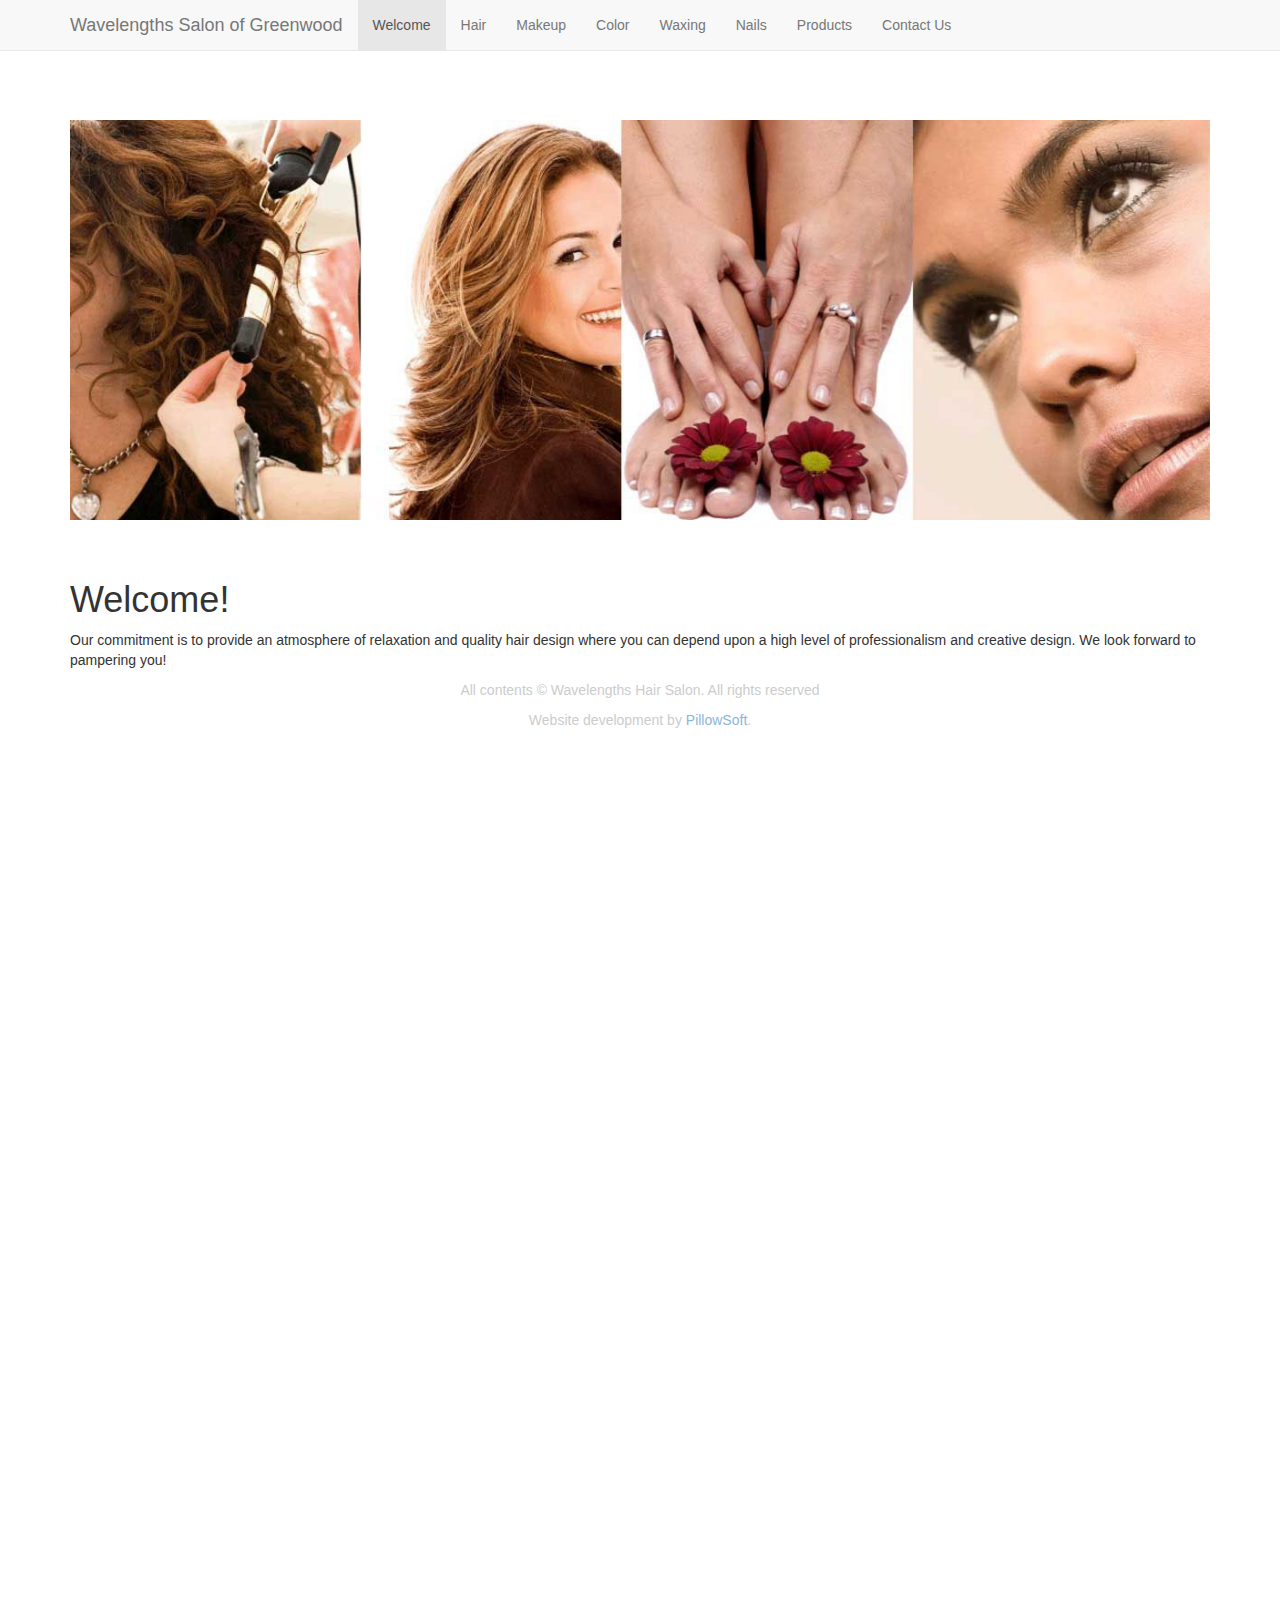
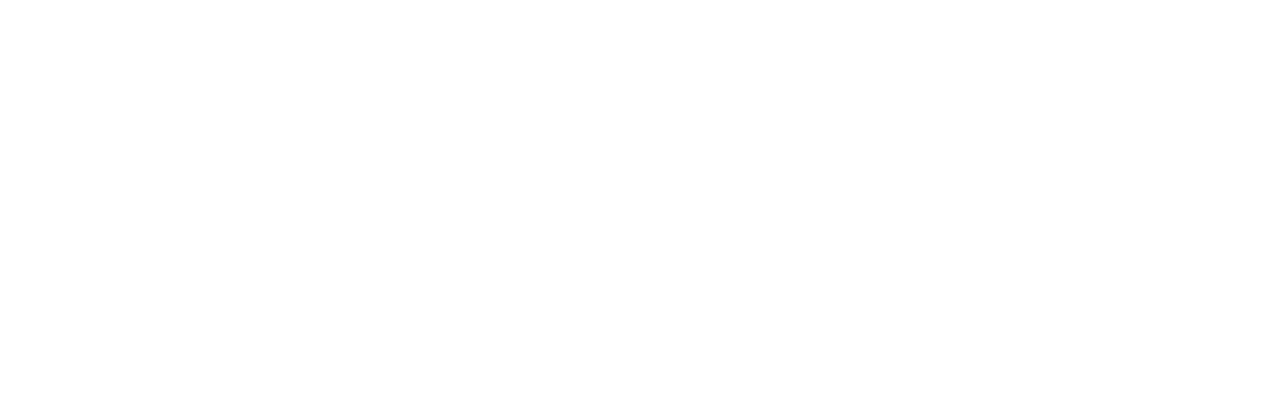
<file: index.html>
<!DOCTYPE html>
<html lang="en">
  <head>
  <meta charset="utf-8">
  <meta http-equiv="X-UA-Compatible" content="IE=edge">
  <meta name="viewport" content="width=device-width, initial-scale=1.0">
  <meta name="description" content="">
  <meta name="author" content="">
  <link rel="shortcut icon" href="/assets/favicon.ico">

  <title>Wavelengths Salon of Greenwood</title>

  <!-- Bootstrap core CSS -->
  <link rel="stylesheet" href="//netdna.bootstrapcdn.com/bootstrap/3.1.1/css/bootstrap.min.css">

    <!-- Custom styles for this template -->
  <link href="/assets/stylesheets/navbar-fixed-top.css" rel="stylesheet">
  <link href="/assets/stylesheets/plusgallery.css" rel="stylesheet">
  <link href="/assets/stylesheets/pygment_trac.css" rel="stylesheet">
  <link href="/assets/stylesheets/social-buttons.css" rel="stylesheet">
  <link href="//netdna.bootstrapcdn.com/font-awesome/4.0.3/css/font-awesome.css" rel="stylesheet">
  <link href="/assets/stylesheets/carousel-fade.css" rel="stylesheet">
  <link href="/assets/stylesheets/site.css" rel="stylesheet">
  <link href="/assets/stylesheets/zocial/zocial.css" rel="stylesheet">

  <!--- so much depends on jQuery, that we do i here first -->
  <script src="/assets/javascripts/jquery-1.10.2.min.js"></script>

  <!-- Just for debugging purposes. Don't actually copy this line! -->
  <!--[if lt IE 9]><script src="/assets/stylesheets/javascripts/ie8-responsive-file-warning.js"></script><![endif]-->

  <!-- HTML5 shim and Respond.js IE8 support of HTML5 elements and media queries -->
  <!--[if lt IE 9]>
    <script src="https://oss.maxcdn.com/libs/html5shiv/3.7.0/html5shiv.js"></script>
    <script src="https://oss.maxcdn.com/libs/respond.js/1.4.2/respond.min.js"></script>
  <![endif]-->
</head>

  
  <body>
    <!-- Static navbar -->



<div class="navbar navbar-default navbar-fixed-top" role="navigation">


  <div class="container">
    <div class="navbar-header">
      <button type="button" class="navbar-toggle" data-toggle="collapse" data-target=".navbar-collapse">
        <span class="sr-only">Toggle navigation</span>
        <span class="icon-bar"></span>
        <span class="icon-bar"></span>
        <span class="icon-bar"></span>
      </button>

	  

      
      <a class="navbar-brand" href="#">Wavelengths Salon of Greenwood</a>
      

    </div>
    <div class="navbar-collapse collapse">
      <ul class="nav navbar-nav">
    	
            <li class=active> <a href="/index.html">Welcome</a></li>
		
            <li class=> <a href="/hair.html">Hair</a></li>
		
            <li class=> <a href="/makeup.html">Makeup</a></li>
		
            <li class=> <a href="/color.html">Color</a></li>
		
            <li class=> <a href="/waxing.html">Waxing</a></li>
		
            <li class=> <a href="/nails.html">Nails</a></li>
		
            <li class=> <a href="/products.html">Products</a></li>
		
            <li class=> <a href="/contact_us.html">Contact Us</a></li>
		
      </ul>
    </div>
  </div>
</div>


    <div class="container">
     <!-- Main component for a primary marketing message or call to action -->
	  
<div class="col-md-12">
	<div class="row">
	<div id="carousel1" class="carousel slide carousel-fade">
  <!-- Indicators-->
  <ol class="carousel-indicators">

    
    <li data-target="#carousel1" data-slide-to="0" class="active"></li>
    
  </ol>
  <!-- Wrapper for slides-->
  <div class="carousel-inner">
  
    <div class="item active">
      <img src="/content/images/banner.jpg" alt="">
    </div>
  
  </div>
  <!-- Controls--><a href="#carousel1" data-slide="prev" class="left carousel-control"><span class="glyphicon glyphicon-chevron-left"></span></a><a href="#carousel1" data-slide="next" class="right carousel-control"><span class="glyphicon glyphicon-chevron-right"></span></a>
</div>
<script type="text/javascript">
  var $ = jQuery.noConflict();
  $(document).ready(function() { 
		$('#carousel1').carousel({ interval: 4500, cycle: true });
		$(".carousel-control.left").fadeOut(500);
		$(".carousel-control.right").fadeOut(500);
		$(".carousel-indicators").fadeOut(500);
  }); 
  $("#carousel1").hover(
    function(){
        $(".carousel-control.left").fadeIn(500);
        $(".carousel-control.right").fadeIn(500);
        $(".carousel-indicators").fadeIn(500);
    }, function(){
        $(".carousel-control.left").fadeOut(500);
        $(".carousel-control.right").fadeOut(500);
        $(".carousel-indicators").fadeOut(500);
    }
   );
</script>

	</div>
	
	<br>
<br>

	
	<div class="row">
		<h1 class="center">Welcome!</h1>
		<p class="center">
	      Our commitment is to provide an atmosphere of relaxation and quality hair design where you can depend upon a high level of professionalism and creative design. We look forward to pampering you!
	    </p>
	</div>
</div>
	  <br>
<br>
<br>
<br>
<br>
<br>

      <br>
<hr>
<br>
<footer>
	<p class="site-footer">All contents © Wavelengths Hair Salon.  All rights reserved</p>
	<p class="site-footer">Website development by <a href="www.pillowsoft.com">PillowSoft</a>.</p>
</footer>


    </div>

	<!-- Bootstrap core JavaScript
================================================== -->
<!-- Placed at the end of the document so the pages load faster -->
<script src="//netdna.bootstrapcdn.com/bootstrap/3.1.1/js/bootstrap.min.js"></script>
<script src="/assets/javascripts/jqBootstrapValidation.js"></script>
<script src="/assets/javascripts/contact_me.js"></script>
<script src="/assets/javascripts/plusgallery.js"></script>
<!--<script src="/assets/javascripts/live.js"></script>
-->
  </body>
</html>
</file>
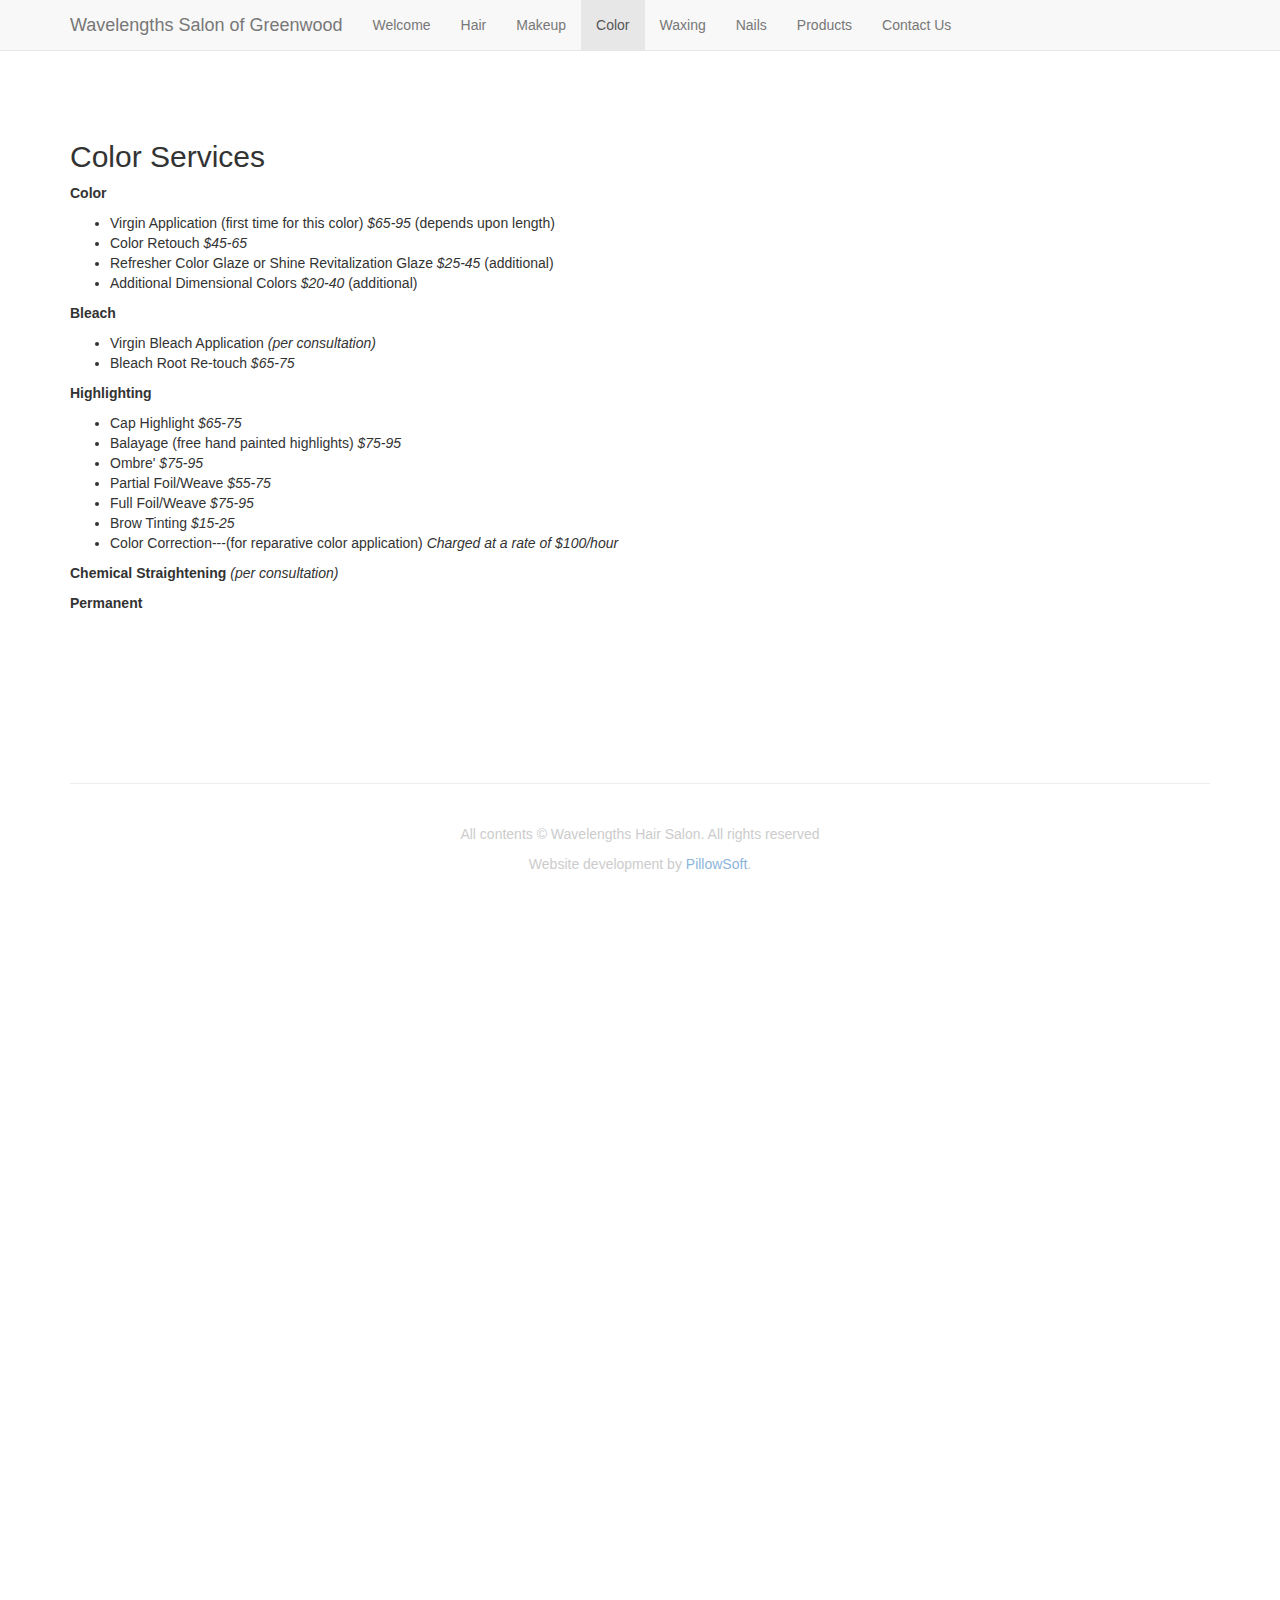
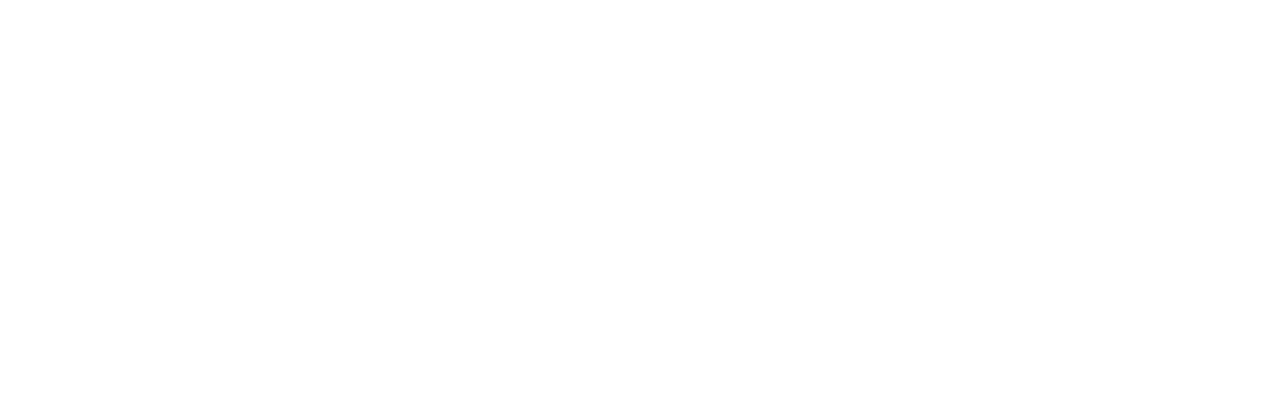
<file: color.html>
<!DOCTYPE html>
<html lang="en">
  <head>
  <meta charset="utf-8">
  <meta http-equiv="X-UA-Compatible" content="IE=edge">
  <meta name="viewport" content="width=device-width, initial-scale=1.0">
  <meta name="description" content="">
  <meta name="author" content="">
  <link rel="shortcut icon" href="/assets/favicon.ico">

  <title>Wavelengths Salon of Greenwood</title>

  <!-- Bootstrap core CSS -->
  <link rel="stylesheet" href="//netdna.bootstrapcdn.com/bootstrap/3.1.1/css/bootstrap.min.css">

    <!-- Custom styles for this template -->
  <link href="/assets/stylesheets/navbar-fixed-top.css" rel="stylesheet">
  <link href="/assets/stylesheets/plusgallery.css" rel="stylesheet">
  <link href="/assets/stylesheets/pygment_trac.css" rel="stylesheet">
  <link href="/assets/stylesheets/social-buttons.css" rel="stylesheet">
  <link href="//netdna.bootstrapcdn.com/font-awesome/4.0.3/css/font-awesome.css" rel="stylesheet">
  <link href="/assets/stylesheets/carousel-fade.css" rel="stylesheet">
  <link href="/assets/stylesheets/site.css" rel="stylesheet">
  <link href="/assets/stylesheets/zocial/zocial.css" rel="stylesheet">

  <!--- so much depends on jQuery, that we do i here first -->
  <script src="/assets/javascripts/jquery-1.10.2.min.js"></script>

  <!-- Just for debugging purposes. Don't actually copy this line! -->
  <!--[if lt IE 9]><script src="/assets/stylesheets/javascripts/ie8-responsive-file-warning.js"></script><![endif]-->

  <!-- HTML5 shim and Respond.js IE8 support of HTML5 elements and media queries -->
  <!--[if lt IE 9]>
    <script src="https://oss.maxcdn.com/libs/html5shiv/3.7.0/html5shiv.js"></script>
    <script src="https://oss.maxcdn.com/libs/respond.js/1.4.2/respond.min.js"></script>
  <![endif]-->
</head>

  
  <body>
    <!-- Static navbar -->



<div class="navbar navbar-default navbar-fixed-top" role="navigation">


  <div class="container">
    <div class="navbar-header">
      <button type="button" class="navbar-toggle" data-toggle="collapse" data-target=".navbar-collapse">
        <span class="sr-only">Toggle navigation</span>
        <span class="icon-bar"></span>
        <span class="icon-bar"></span>
        <span class="icon-bar"></span>
      </button>

	  

      
      <a class="navbar-brand" href="#">Wavelengths Salon of Greenwood</a>
      

    </div>
    <div class="navbar-collapse collapse">
      <ul class="nav navbar-nav">
    	
            <li class=> <a href="/index.html">Welcome</a></li>
		
            <li class=> <a href="/hair.html">Hair</a></li>
		
            <li class=> <a href="/makeup.html">Makeup</a></li>
		
            <li class=active> <a href="/color.html">Color</a></li>
		
            <li class=> <a href="/waxing.html">Waxing</a></li>
		
            <li class=> <a href="/nails.html">Nails</a></li>
		
            <li class=> <a href="/products.html">Products</a></li>
		
            <li class=> <a href="/contact_us.html">Contact Us</a></li>
		
      </ul>
    </div>
  </div>
</div>


    <div class="container">
     <!-- Main component for a primary marketing message or call to action -->
	  <h2>Color Services</h2>

<p><strong>Color</strong></p>

<ul>
<li>Virgin  Application (first time for this color) <em>$65-95</em> (depends upon length)</li>
<li>Color Retouch <em>$45-65</em></li>
<li>Refresher Color Glaze or Shine Revitalization Glaze <em>$25-45</em> (additional)</li>
<li>Additional Dimensional Colors <em>$20-40</em> (additional)</li>
</ul>

<p><strong>Bleach</strong></p>

<ul>
<li>Virgin Bleach Application <em>(per consultation)</em></li>
<li>Bleach Root Re-touch <em>$65-75</em></li>
</ul>

<p><strong>Highlighting</strong></p>

<ul>
<li>Cap Highlight <em>$65-75</em></li>
<li>Balayage (free hand painted highlights) <em>$75-95</em></li>
<li>Ombre' <em>$75-95</em></li>
<li>Partial Foil/Weave <em>$55-75</em></li>
<li>Full Foil/Weave <em>$75-95</em></li>
<li>Brow Tinting <em>$15-25</em></li>
<li>Color Correction---(for reparative color application) <em>Charged at a rate of $100/hour</em></li>
</ul>

<p><strong>Chemical Straightening</strong> <em>(per consultation)</em></p>

<p><strong>Permanent</strong></p>

	  <br>
<br>
<br>
<br>
<br>
<br>

      <br>
<hr>
<br>
<footer>
	<p class="site-footer">All contents © Wavelengths Hair Salon.  All rights reserved</p>
	<p class="site-footer">Website development by <a href="www.pillowsoft.com">PillowSoft</a>.</p>
</footer>


    </div>

	<!-- Bootstrap core JavaScript
================================================== -->
<!-- Placed at the end of the document so the pages load faster -->
<script src="//netdna.bootstrapcdn.com/bootstrap/3.1.1/js/bootstrap.min.js"></script>
<script src="/assets/javascripts/jqBootstrapValidation.js"></script>
<script src="/assets/javascripts/contact_me.js"></script>
<script src="/assets/javascripts/plusgallery.js"></script>
<!--<script src="/assets/javascripts/live.js"></script>
-->
  </body>
</html>
</file>
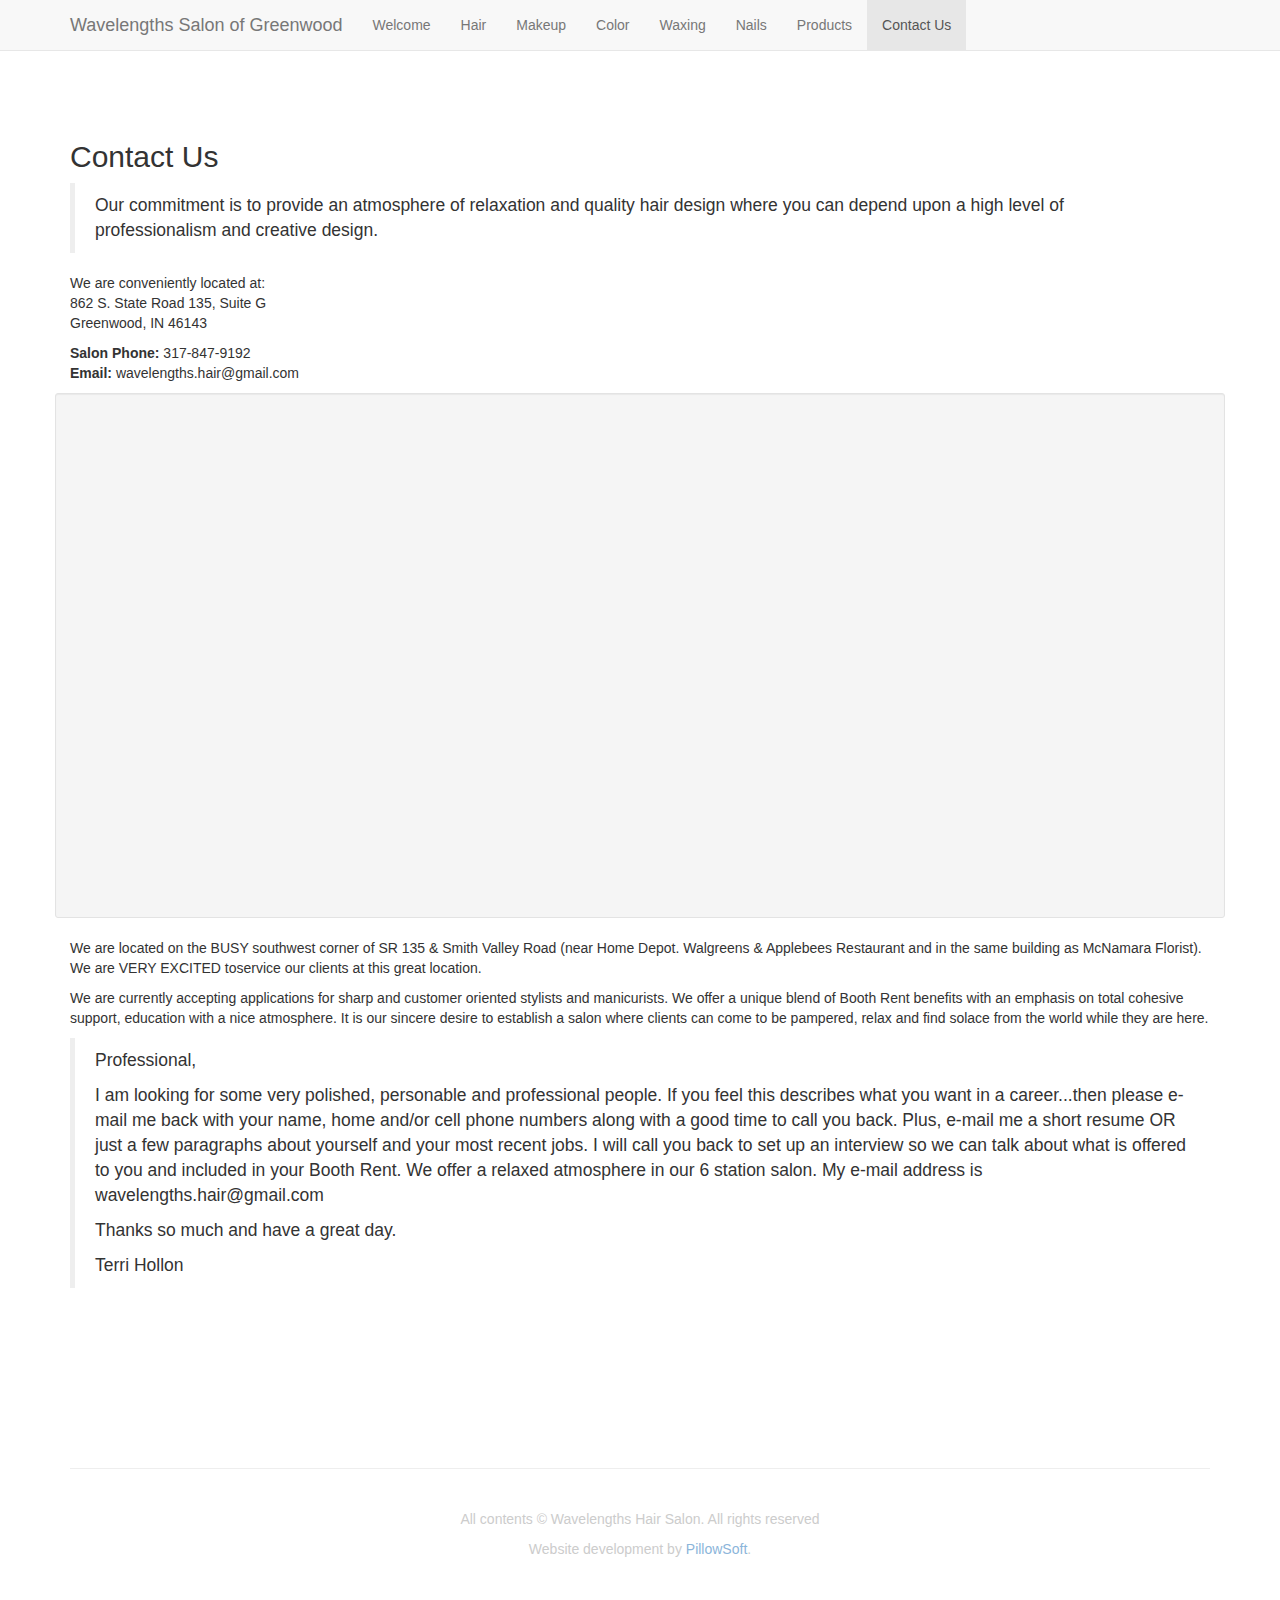
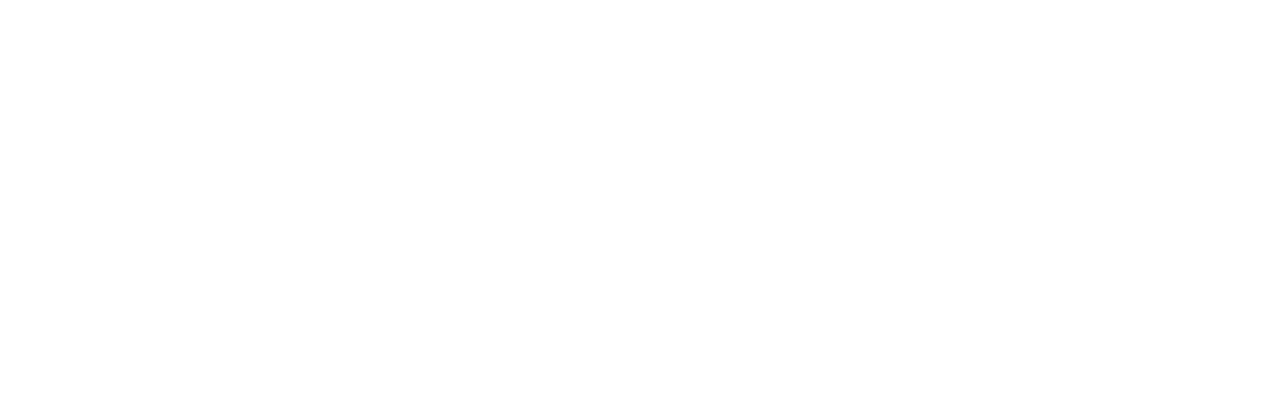
<file: contact_us.html>
<!DOCTYPE html>
<html lang="en">
  <head>
  <meta charset="utf-8">
  <meta http-equiv="X-UA-Compatible" content="IE=edge">
  <meta name="viewport" content="width=device-width, initial-scale=1.0">
  <meta name="description" content="">
  <meta name="author" content="">
  <link rel="shortcut icon" href="/assets/favicon.ico">

  <title>Wavelengths Salon of Greenwood</title>

  <!-- Bootstrap core CSS -->
  <link rel="stylesheet" href="//netdna.bootstrapcdn.com/bootstrap/3.1.1/css/bootstrap.min.css">

    <!-- Custom styles for this template -->
  <link href="/assets/stylesheets/navbar-fixed-top.css" rel="stylesheet">
  <link href="/assets/stylesheets/plusgallery.css" rel="stylesheet">
  <link href="/assets/stylesheets/pygment_trac.css" rel="stylesheet">
  <link href="/assets/stylesheets/social-buttons.css" rel="stylesheet">
  <link href="//netdna.bootstrapcdn.com/font-awesome/4.0.3/css/font-awesome.css" rel="stylesheet">
  <link href="/assets/stylesheets/carousel-fade.css" rel="stylesheet">
  <link href="/assets/stylesheets/site.css" rel="stylesheet">
  <link href="/assets/stylesheets/zocial/zocial.css" rel="stylesheet">

  <!--- so much depends on jQuery, that we do i here first -->
  <script src="/assets/javascripts/jquery-1.10.2.min.js"></script>

  <!-- Just for debugging purposes. Don't actually copy this line! -->
  <!--[if lt IE 9]><script src="/assets/stylesheets/javascripts/ie8-responsive-file-warning.js"></script><![endif]-->

  <!-- HTML5 shim and Respond.js IE8 support of HTML5 elements and media queries -->
  <!--[if lt IE 9]>
    <script src="https://oss.maxcdn.com/libs/html5shiv/3.7.0/html5shiv.js"></script>
    <script src="https://oss.maxcdn.com/libs/respond.js/1.4.2/respond.min.js"></script>
  <![endif]-->
</head>

  
  <body>
    <!-- Static navbar -->



<div class="navbar navbar-default navbar-fixed-top" role="navigation">


  <div class="container">
    <div class="navbar-header">
      <button type="button" class="navbar-toggle" data-toggle="collapse" data-target=".navbar-collapse">
        <span class="sr-only">Toggle navigation</span>
        <span class="icon-bar"></span>
        <span class="icon-bar"></span>
        <span class="icon-bar"></span>
      </button>

	  

      
      <a class="navbar-brand" href="#">Wavelengths Salon of Greenwood</a>
      

    </div>
    <div class="navbar-collapse collapse">
      <ul class="nav navbar-nav">
    	
            <li class=> <a href="/index.html">Welcome</a></li>
		
            <li class=> <a href="/hair.html">Hair</a></li>
		
            <li class=> <a href="/makeup.html">Makeup</a></li>
		
            <li class=> <a href="/color.html">Color</a></li>
		
            <li class=> <a href="/waxing.html">Waxing</a></li>
		
            <li class=> <a href="/nails.html">Nails</a></li>
		
            <li class=> <a href="/products.html">Products</a></li>
		
            <li class=active> <a href="/contact_us.html">Contact Us</a></li>
		
      </ul>
    </div>
  </div>
</div>


    <div class="container">
     <!-- Main component for a primary marketing message or call to action -->
	  <h2>Contact Us</h2>

<blockquote>
  <p>Our commitment is to provide an atmosphere of relaxation and quality hair design   where you can depend upon a high level of professionalism and creative design.</p>
</blockquote>

<p>We are conveniently located at:<br />862 S. State Road 135, Suite G<br />Greenwood, IN  46143</p>

<p><strong>Salon Phone:</strong> 317-847-9192<br /><strong>Email:</strong> wavelengths.hair@gmail.com</p>

<div class="row">
<div class="well  well-sm">
<iframe src="https://www.google.com/maps/embed?pb=!1m18!1m12!1m3!1d1223.6683287792314!2d-86.15973944197344!3d39.60414007136!2m3!1f0!2f0!3f0!3m2!1i1024!2i768!4f13.1!3m3!1m2!1s0x886b5debfe032db7%3A0x11375072fc2c79ee!2s862+S+State+Road+135!5e1!3m2!1sen!2sus!4v1392705049776" width="100%" height="500" frameborder="0" style="border:0"></iframe>
</div>
</div>

<p>We are located on the BUSY southwest corner of SR 135 &amp; Smith Valley Road (near Home Depot. Walgreens &amp; Applebees Restaurant and in the same building as McNamara Florist). We are VERY EXCITED toservice our clients at this great location.</p>

<p>We are currently accepting applications for sharp and customer oriented stylists
and manicurists. We offer a unique blend of Booth Rent benefits with an emphasis
on total cohesive support, education with a nice atmosphere. It is our sincere desire
to establish a salon where clients can come to be pampered, relax and find solace
from the world while they are here.</p>

<blockquote>
  <p>Professional,</p>

  <p>I am looking for some very polished, personable and professional people. If 
you feel this describes what you want in a career...then please e-mail me back with 
your name, home and/or cell phone numbers along with a good time 
to call you back. Plus, e-mail me a short
resume OR just a few paragraphs about yourself and your most recent jobs. I will call you
back to set up an interview so we can talk about what is offered to you and included in your
Booth Rent. We offer a relaxed atmosphere in our 6 station salon. My e-mail address is wavelengths.hair@gmail.com</p>

  <p>Thanks so much and have a great day.</p>

  <p>Terri Hollon</p>
</blockquote>

	  <br>
<br>
<br>
<br>
<br>
<br>

      <br>
<hr>
<br>
<footer>
	<p class="site-footer">All contents © Wavelengths Hair Salon.  All rights reserved</p>
	<p class="site-footer">Website development by <a href="www.pillowsoft.com">PillowSoft</a>.</p>
</footer>


    </div>

	<!-- Bootstrap core JavaScript
================================================== -->
<!-- Placed at the end of the document so the pages load faster -->
<script src="//netdna.bootstrapcdn.com/bootstrap/3.1.1/js/bootstrap.min.js"></script>
<script src="/assets/javascripts/jqBootstrapValidation.js"></script>
<script src="/assets/javascripts/contact_me.js"></script>
<script src="/assets/javascripts/plusgallery.js"></script>
<!--<script src="/assets/javascripts/live.js"></script>
-->
  </body>
</html>
</file>
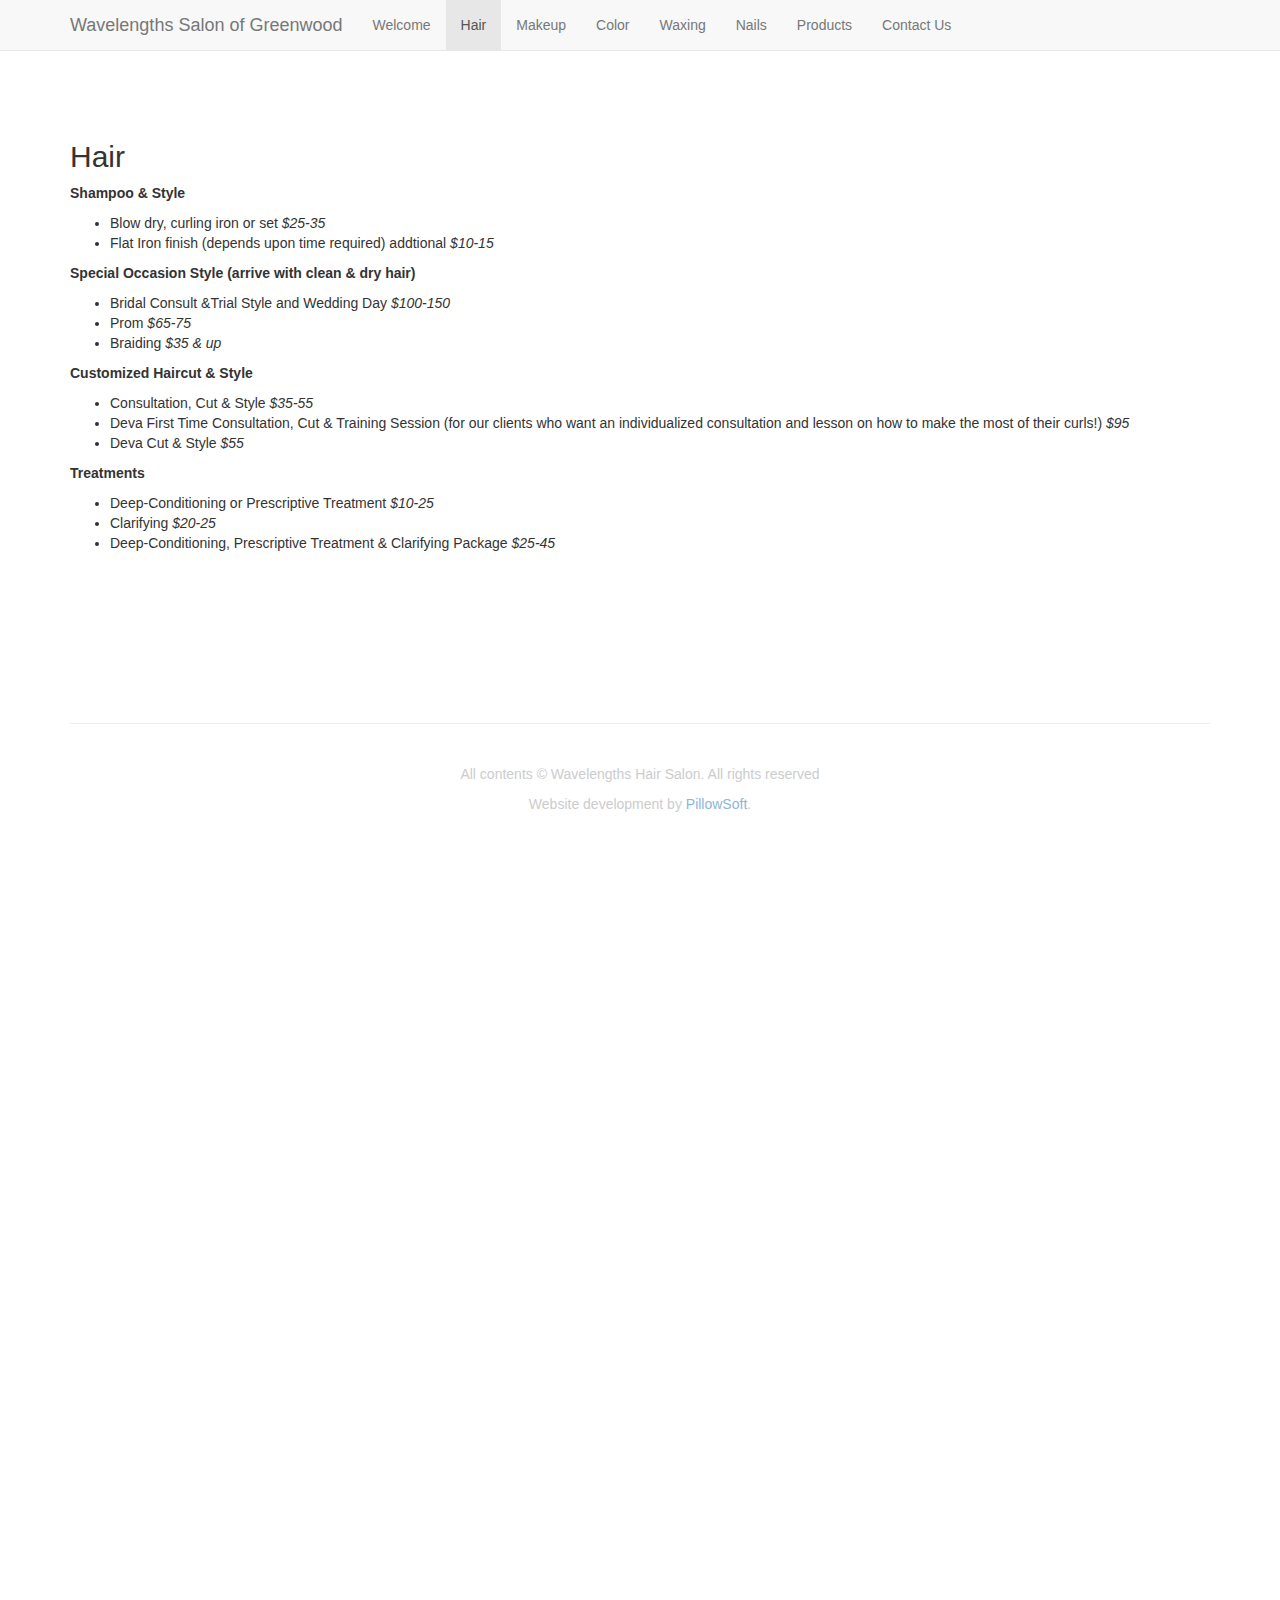
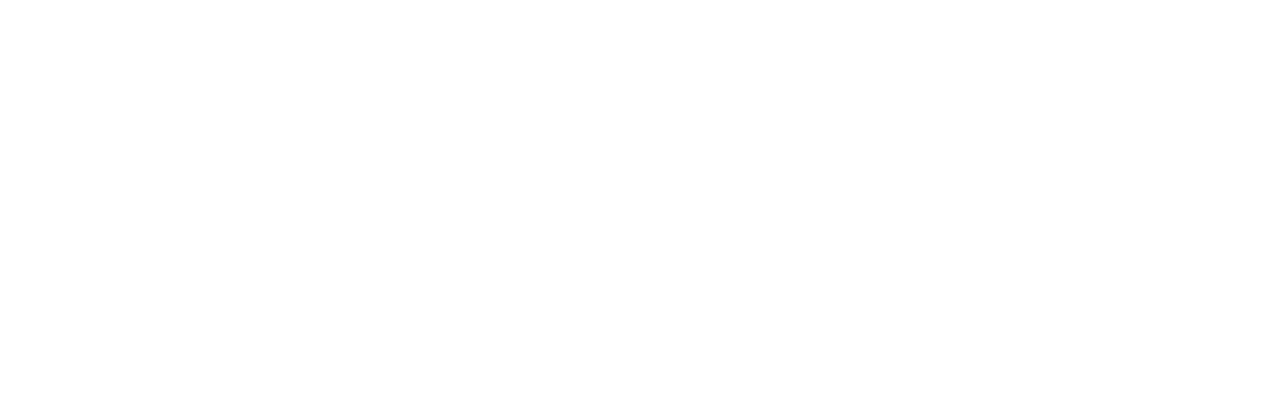
<file: hair.html>
<!DOCTYPE html>
<html lang="en">
  <head>
  <meta charset="utf-8">
  <meta http-equiv="X-UA-Compatible" content="IE=edge">
  <meta name="viewport" content="width=device-width, initial-scale=1.0">
  <meta name="description" content="">
  <meta name="author" content="">
  <link rel="shortcut icon" href="/assets/favicon.ico">

  <title>Wavelengths Salon of Greenwood</title>

  <!-- Bootstrap core CSS -->
  <link rel="stylesheet" href="//netdna.bootstrapcdn.com/bootstrap/3.1.1/css/bootstrap.min.css">

    <!-- Custom styles for this template -->
  <link href="/assets/stylesheets/navbar-fixed-top.css" rel="stylesheet">
  <link href="/assets/stylesheets/plusgallery.css" rel="stylesheet">
  <link href="/assets/stylesheets/pygment_trac.css" rel="stylesheet">
  <link href="/assets/stylesheets/social-buttons.css" rel="stylesheet">
  <link href="//netdna.bootstrapcdn.com/font-awesome/4.0.3/css/font-awesome.css" rel="stylesheet">
  <link href="/assets/stylesheets/carousel-fade.css" rel="stylesheet">
  <link href="/assets/stylesheets/site.css" rel="stylesheet">
  <link href="/assets/stylesheets/zocial/zocial.css" rel="stylesheet">

  <!--- so much depends on jQuery, that we do i here first -->
  <script src="/assets/javascripts/jquery-1.10.2.min.js"></script>

  <!-- Just for debugging purposes. Don't actually copy this line! -->
  <!--[if lt IE 9]><script src="/assets/stylesheets/javascripts/ie8-responsive-file-warning.js"></script><![endif]-->

  <!-- HTML5 shim and Respond.js IE8 support of HTML5 elements and media queries -->
  <!--[if lt IE 9]>
    <script src="https://oss.maxcdn.com/libs/html5shiv/3.7.0/html5shiv.js"></script>
    <script src="https://oss.maxcdn.com/libs/respond.js/1.4.2/respond.min.js"></script>
  <![endif]-->
</head>

  
  <body>
    <!-- Static navbar -->



<div class="navbar navbar-default navbar-fixed-top" role="navigation">


  <div class="container">
    <div class="navbar-header">
      <button type="button" class="navbar-toggle" data-toggle="collapse" data-target=".navbar-collapse">
        <span class="sr-only">Toggle navigation</span>
        <span class="icon-bar"></span>
        <span class="icon-bar"></span>
        <span class="icon-bar"></span>
      </button>

	  

      
      <a class="navbar-brand" href="#">Wavelengths Salon of Greenwood</a>
      

    </div>
    <div class="navbar-collapse collapse">
      <ul class="nav navbar-nav">
    	
            <li class=> <a href="/index.html">Welcome</a></li>
		
            <li class=active> <a href="/hair.html">Hair</a></li>
		
            <li class=> <a href="/makeup.html">Makeup</a></li>
		
            <li class=> <a href="/color.html">Color</a></li>
		
            <li class=> <a href="/waxing.html">Waxing</a></li>
		
            <li class=> <a href="/nails.html">Nails</a></li>
		
            <li class=> <a href="/products.html">Products</a></li>
		
            <li class=> <a href="/contact_us.html">Contact Us</a></li>
		
      </ul>
    </div>
  </div>
</div>


    <div class="container">
     <!-- Main component for a primary marketing message or call to action -->
	  <h2>Hair</h2>

<p><strong>Shampoo &amp; Style</strong></p>

<ul>
<li>Blow dry, curling iron or set <em>$25-35</em></li>
<li>Flat Iron finish (depends upon time required) addtional <em>$10-15</em></li>
</ul>

<p><strong>Special Occasion Style (arrive with clean &amp; dry hair)</strong></p>

<ul>
<li>Bridal Consult &amp;Trial Style and Wedding Day <em>$100-150</em></li>
<li>Prom <em>$65-75</em></li>
<li>Braiding <em>$35 &amp; up</em></li>
</ul>

<p><strong>Customized Haircut &amp; Style</strong></p>

<ul>
<li>Consultation, Cut &amp; Style <em>$35-55</em></li>
<li>Deva First Time Consultation, Cut &amp; Training Session (for our clients who want an individualized consultation and lesson on how to make the most of their curls!) <em>$95</em></li>
<li>Deva Cut &amp; Style <em>$55</em></li>
</ul>

<p><strong>Treatments</strong></p>

<ul>
<li>Deep-Conditioning or Prescriptive Treatment <em>$10-25</em></li>
<li>Clarifying <em>$20-25</em></li>
<li>Deep-Conditioning, Prescriptive Treatment &amp; Clarifying Package <em>$25-45</em></li>
</ul>

	  <br>
<br>
<br>
<br>
<br>
<br>

      <br>
<hr>
<br>
<footer>
	<p class="site-footer">All contents © Wavelengths Hair Salon.  All rights reserved</p>
	<p class="site-footer">Website development by <a href="www.pillowsoft.com">PillowSoft</a>.</p>
</footer>


    </div>

	<!-- Bootstrap core JavaScript
================================================== -->
<!-- Placed at the end of the document so the pages load faster -->
<script src="//netdna.bootstrapcdn.com/bootstrap/3.1.1/js/bootstrap.min.js"></script>
<script src="/assets/javascripts/jqBootstrapValidation.js"></script>
<script src="/assets/javascripts/contact_me.js"></script>
<script src="/assets/javascripts/plusgallery.js"></script>
<!--<script src="/assets/javascripts/live.js"></script>
-->
  </body>
</html>
</file>
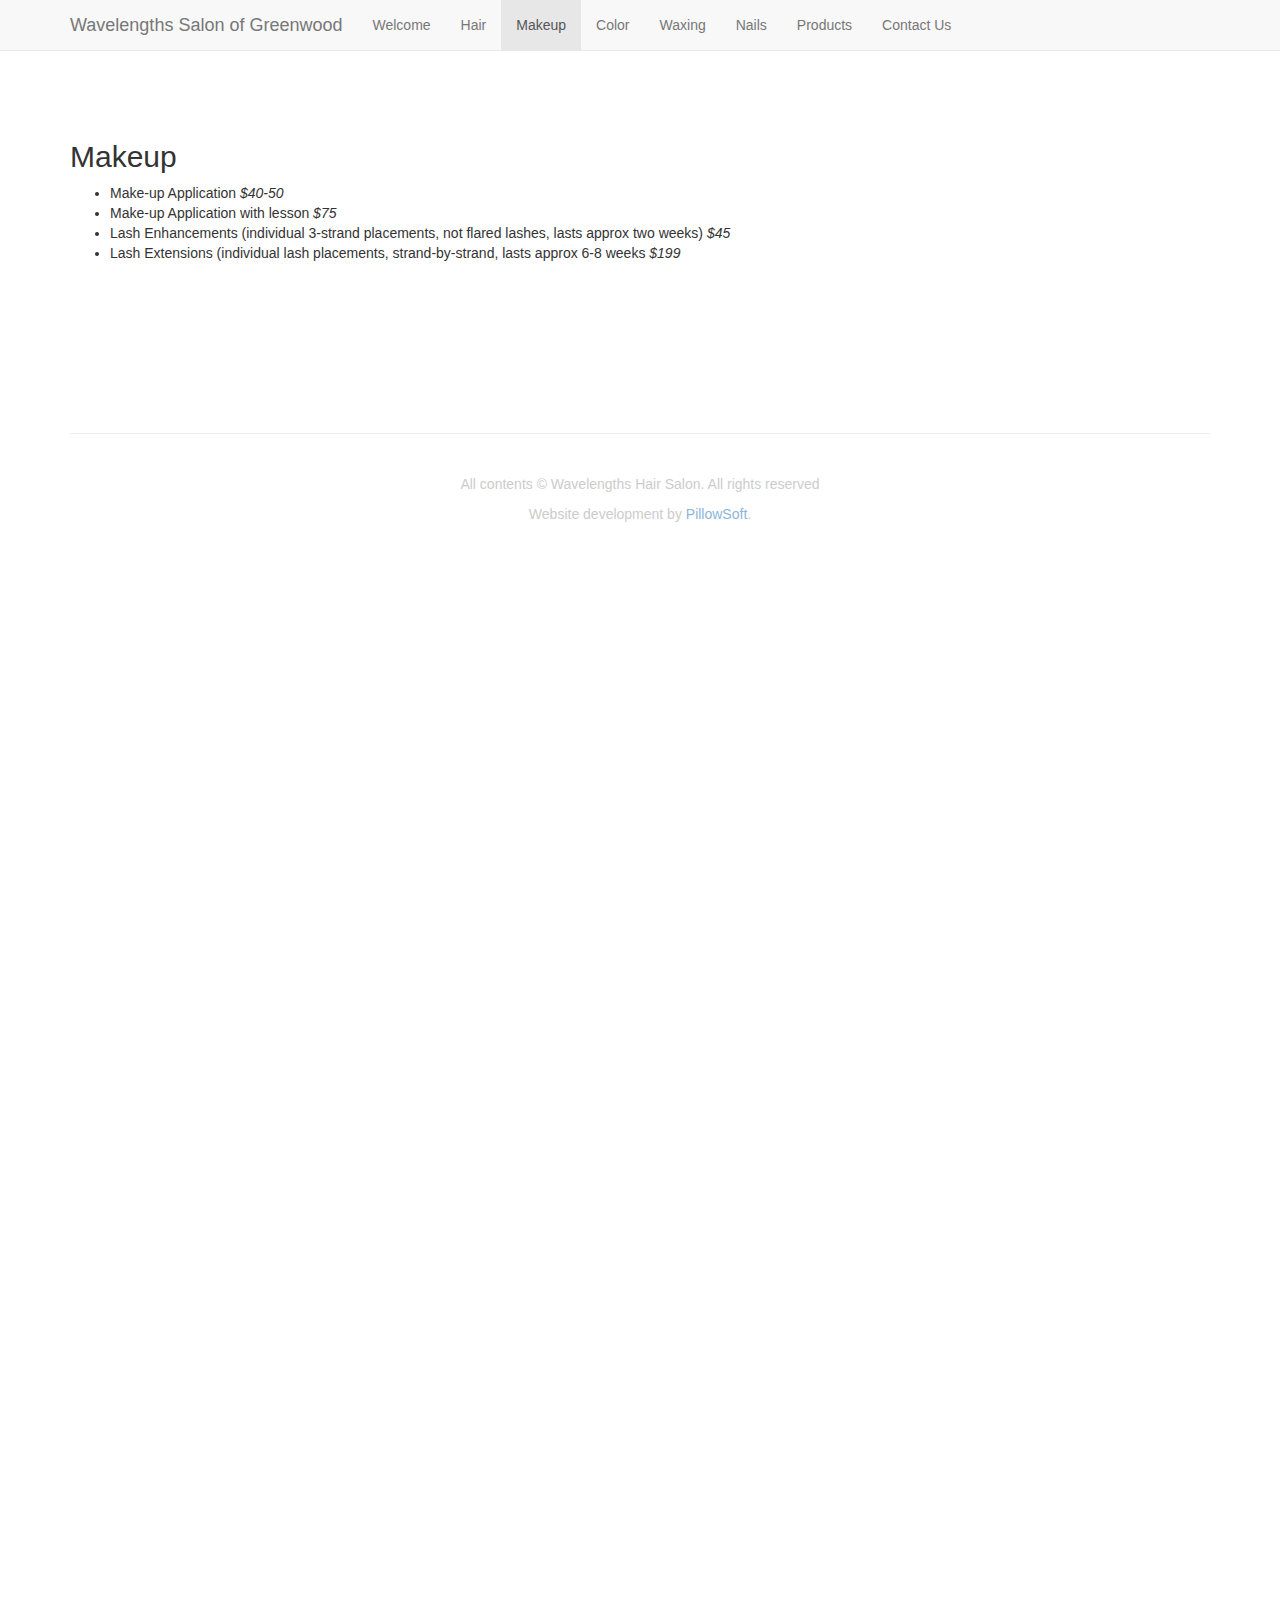
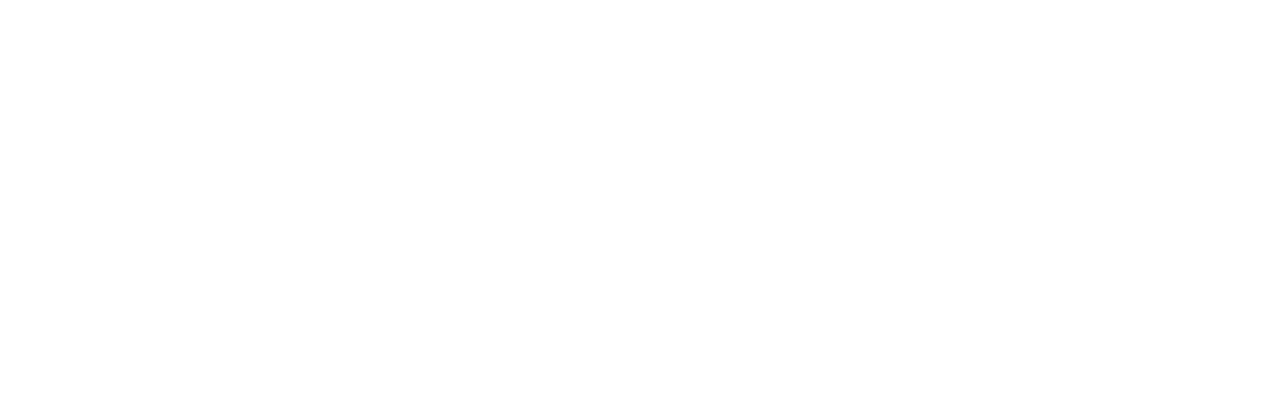
<file: makeup.html>
<!DOCTYPE html>
<html lang="en">
  <head>
  <meta charset="utf-8">
  <meta http-equiv="X-UA-Compatible" content="IE=edge">
  <meta name="viewport" content="width=device-width, initial-scale=1.0">
  <meta name="description" content="">
  <meta name="author" content="">
  <link rel="shortcut icon" href="/assets/favicon.ico">

  <title>Wavelengths Salon of Greenwood</title>

  <!-- Bootstrap core CSS -->
  <link rel="stylesheet" href="//netdna.bootstrapcdn.com/bootstrap/3.1.1/css/bootstrap.min.css">

    <!-- Custom styles for this template -->
  <link href="/assets/stylesheets/navbar-fixed-top.css" rel="stylesheet">
  <link href="/assets/stylesheets/plusgallery.css" rel="stylesheet">
  <link href="/assets/stylesheets/pygment_trac.css" rel="stylesheet">
  <link href="/assets/stylesheets/social-buttons.css" rel="stylesheet">
  <link href="//netdna.bootstrapcdn.com/font-awesome/4.0.3/css/font-awesome.css" rel="stylesheet">
  <link href="/assets/stylesheets/carousel-fade.css" rel="stylesheet">
  <link href="/assets/stylesheets/site.css" rel="stylesheet">
  <link href="/assets/stylesheets/zocial/zocial.css" rel="stylesheet">

  <!--- so much depends on jQuery, that we do i here first -->
  <script src="/assets/javascripts/jquery-1.10.2.min.js"></script>

  <!-- Just for debugging purposes. Don't actually copy this line! -->
  <!--[if lt IE 9]><script src="/assets/stylesheets/javascripts/ie8-responsive-file-warning.js"></script><![endif]-->

  <!-- HTML5 shim and Respond.js IE8 support of HTML5 elements and media queries -->
  <!--[if lt IE 9]>
    <script src="https://oss.maxcdn.com/libs/html5shiv/3.7.0/html5shiv.js"></script>
    <script src="https://oss.maxcdn.com/libs/respond.js/1.4.2/respond.min.js"></script>
  <![endif]-->
</head>

  
  <body>
    <!-- Static navbar -->



<div class="navbar navbar-default navbar-fixed-top" role="navigation">


  <div class="container">
    <div class="navbar-header">
      <button type="button" class="navbar-toggle" data-toggle="collapse" data-target=".navbar-collapse">
        <span class="sr-only">Toggle navigation</span>
        <span class="icon-bar"></span>
        <span class="icon-bar"></span>
        <span class="icon-bar"></span>
      </button>

	  

      
      <a class="navbar-brand" href="#">Wavelengths Salon of Greenwood</a>
      

    </div>
    <div class="navbar-collapse collapse">
      <ul class="nav navbar-nav">
    	
            <li class=> <a href="/index.html">Welcome</a></li>
		
            <li class=> <a href="/hair.html">Hair</a></li>
		
            <li class=active> <a href="/makeup.html">Makeup</a></li>
		
            <li class=> <a href="/color.html">Color</a></li>
		
            <li class=> <a href="/waxing.html">Waxing</a></li>
		
            <li class=> <a href="/nails.html">Nails</a></li>
		
            <li class=> <a href="/products.html">Products</a></li>
		
            <li class=> <a href="/contact_us.html">Contact Us</a></li>
		
      </ul>
    </div>
  </div>
</div>


    <div class="container">
     <!-- Main component for a primary marketing message or call to action -->
	  <h2>Makeup</h2>

<ul>
<li>Make-up Application <em>$40-50</em></li>
<li>Make-up Application with lesson <em>$75</em></li>
<li>Lash Enhancements (individual 3-strand  placements, not flared lashes, lasts approx two weeks) <em>$45</em></li>
<li>Lash Extensions (individual lash placements, strand-by-strand, lasts approx 6-8 weeks <em>$199</em></li>
</ul>

	  <br>
<br>
<br>
<br>
<br>
<br>

      <br>
<hr>
<br>
<footer>
	<p class="site-footer">All contents © Wavelengths Hair Salon.  All rights reserved</p>
	<p class="site-footer">Website development by <a href="www.pillowsoft.com">PillowSoft</a>.</p>
</footer>


    </div>

	<!-- Bootstrap core JavaScript
================================================== -->
<!-- Placed at the end of the document so the pages load faster -->
<script src="//netdna.bootstrapcdn.com/bootstrap/3.1.1/js/bootstrap.min.js"></script>
<script src="/assets/javascripts/jqBootstrapValidation.js"></script>
<script src="/assets/javascripts/contact_me.js"></script>
<script src="/assets/javascripts/plusgallery.js"></script>
<!--<script src="/assets/javascripts/live.js"></script>
-->
  </body>
</html>
</file>
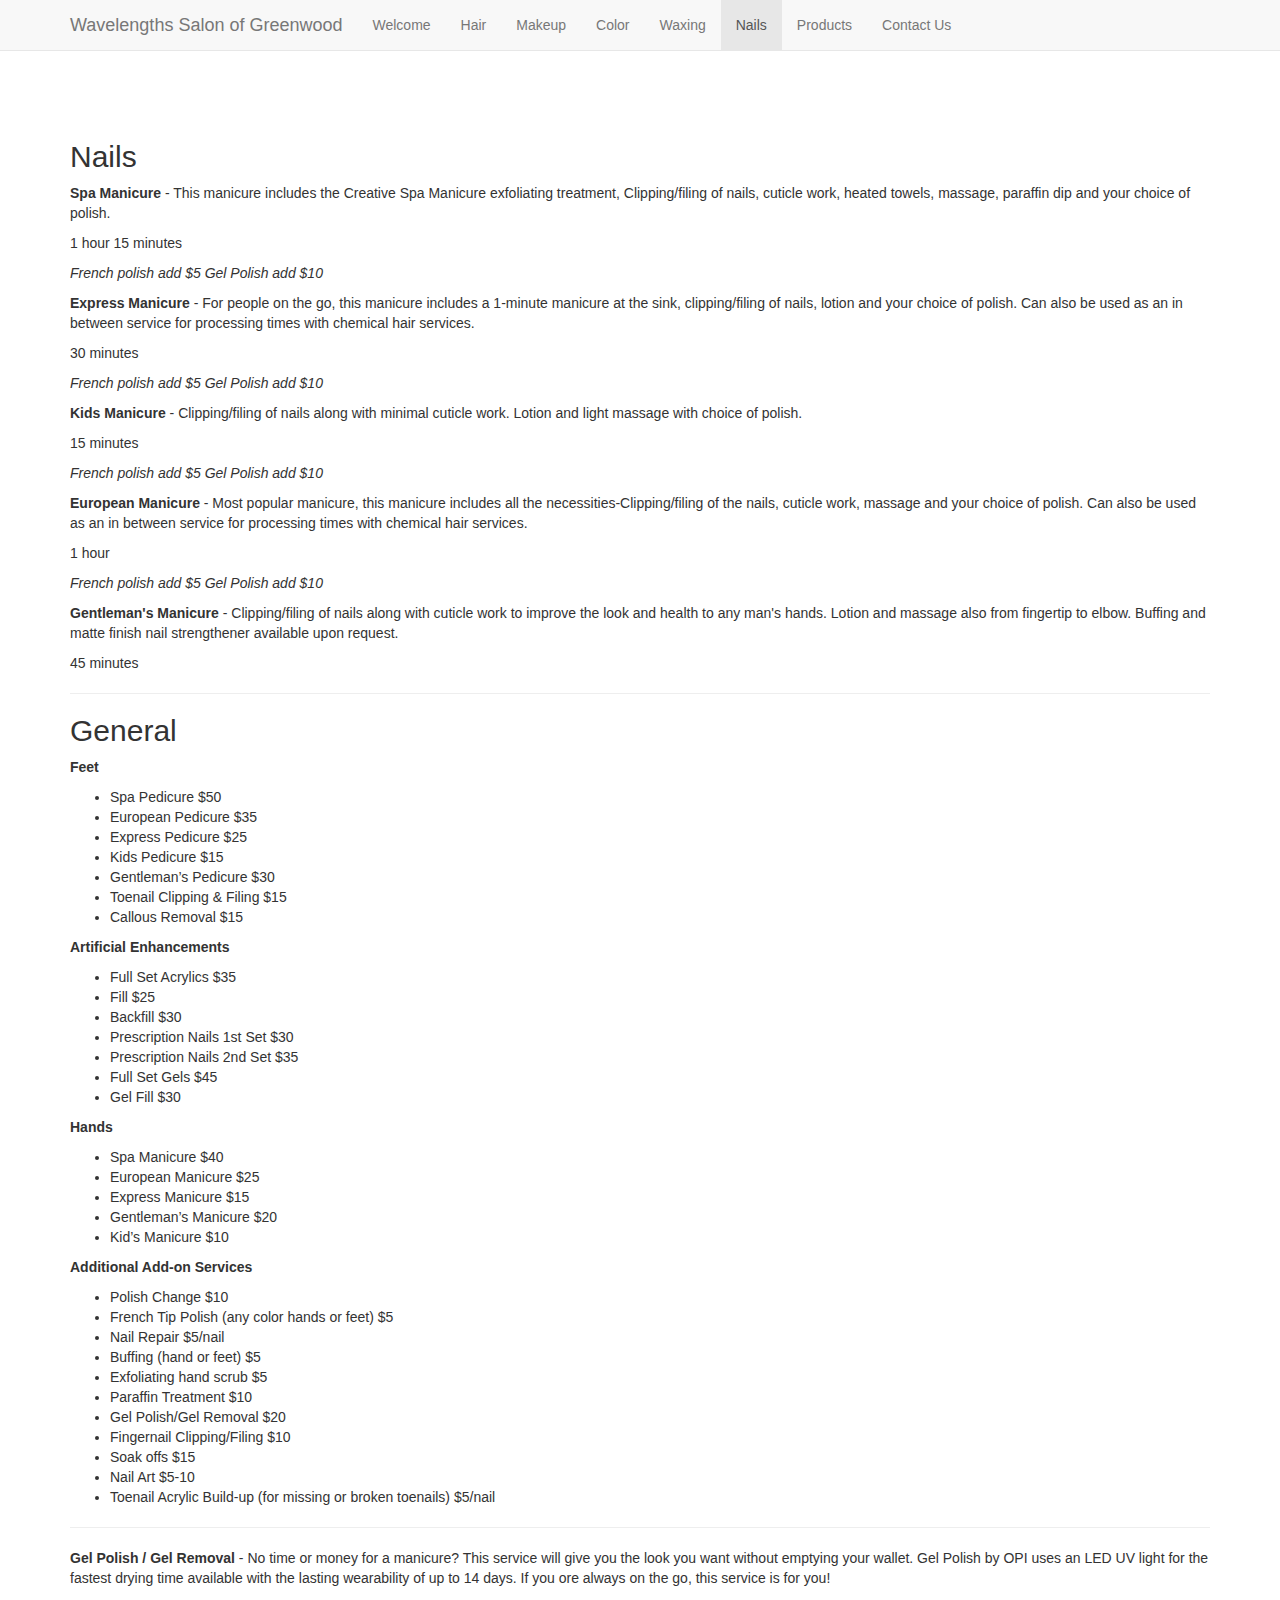
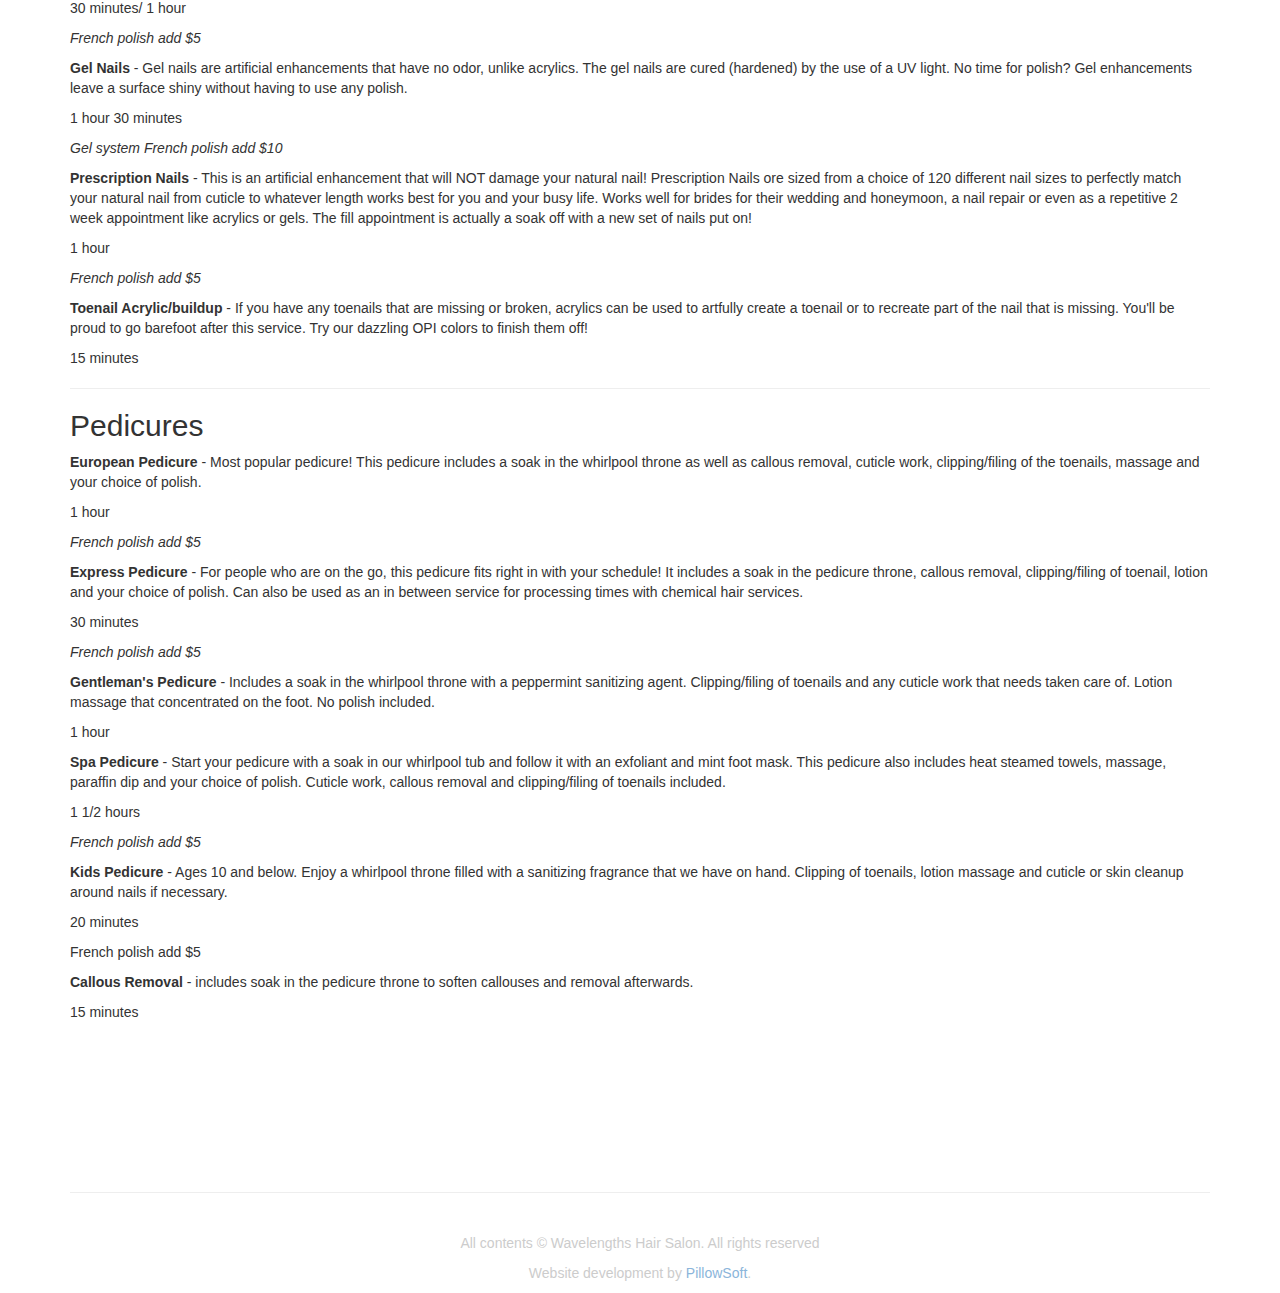
<file: nails.html>
<!DOCTYPE html>
<html lang="en">
  <head>
  <meta charset="utf-8">
  <meta http-equiv="X-UA-Compatible" content="IE=edge">
  <meta name="viewport" content="width=device-width, initial-scale=1.0">
  <meta name="description" content="">
  <meta name="author" content="">
  <link rel="shortcut icon" href="/assets/favicon.ico">

  <title>Wavelengths Salon of Greenwood</title>

  <!-- Bootstrap core CSS -->
  <link rel="stylesheet" href="//netdna.bootstrapcdn.com/bootstrap/3.1.1/css/bootstrap.min.css">

    <!-- Custom styles for this template -->
  <link href="/assets/stylesheets/navbar-fixed-top.css" rel="stylesheet">
  <link href="/assets/stylesheets/plusgallery.css" rel="stylesheet">
  <link href="/assets/stylesheets/pygment_trac.css" rel="stylesheet">
  <link href="/assets/stylesheets/social-buttons.css" rel="stylesheet">
  <link href="//netdna.bootstrapcdn.com/font-awesome/4.0.3/css/font-awesome.css" rel="stylesheet">
  <link href="/assets/stylesheets/carousel-fade.css" rel="stylesheet">
  <link href="/assets/stylesheets/site.css" rel="stylesheet">
  <link href="/assets/stylesheets/zocial/zocial.css" rel="stylesheet">

  <!--- so much depends on jQuery, that we do i here first -->
  <script src="/assets/javascripts/jquery-1.10.2.min.js"></script>

  <!-- Just for debugging purposes. Don't actually copy this line! -->
  <!--[if lt IE 9]><script src="/assets/stylesheets/javascripts/ie8-responsive-file-warning.js"></script><![endif]-->

  <!-- HTML5 shim and Respond.js IE8 support of HTML5 elements and media queries -->
  <!--[if lt IE 9]>
    <script src="https://oss.maxcdn.com/libs/html5shiv/3.7.0/html5shiv.js"></script>
    <script src="https://oss.maxcdn.com/libs/respond.js/1.4.2/respond.min.js"></script>
  <![endif]-->
</head>

  
  <body>
    <!-- Static navbar -->



<div class="navbar navbar-default navbar-fixed-top" role="navigation">


  <div class="container">
    <div class="navbar-header">
      <button type="button" class="navbar-toggle" data-toggle="collapse" data-target=".navbar-collapse">
        <span class="sr-only">Toggle navigation</span>
        <span class="icon-bar"></span>
        <span class="icon-bar"></span>
        <span class="icon-bar"></span>
      </button>

	  

      
      <a class="navbar-brand" href="#">Wavelengths Salon of Greenwood</a>
      

    </div>
    <div class="navbar-collapse collapse">
      <ul class="nav navbar-nav">
    	
            <li class=> <a href="/index.html">Welcome</a></li>
		
            <li class=> <a href="/hair.html">Hair</a></li>
		
            <li class=> <a href="/makeup.html">Makeup</a></li>
		
            <li class=> <a href="/color.html">Color</a></li>
		
            <li class=> <a href="/waxing.html">Waxing</a></li>
		
            <li class=active> <a href="/nails.html">Nails</a></li>
		
            <li class=> <a href="/products.html">Products</a></li>
		
            <li class=> <a href="/contact_us.html">Contact Us</a></li>
		
      </ul>
    </div>
  </div>
</div>


    <div class="container">
     <!-- Main component for a primary marketing message or call to action -->
	  <h2>Nails</h2>

<p><strong>Spa Manicure</strong> - This manicure includes the
Creative Spa Manicure exfoliating treatment,
Clipping/filing of nails, cuticle work, heated
towels, massage, paraffin dip and your choice
of polish.</p>

<p>1 hour 15 minutes</p>

<p><em>French polish add $5 Gel Polish add $10</em></p>

<p><strong>Express Manicure</strong> - For people on the go,
this manicure includes a 1-minute manicure at
the sink, clipping/filing of nails, lotion and your
choice of polish. Can also be used as an in
between service for processing times with
chemical hair services.</p>

<p>30 minutes</p>

<p><em>French polish add $5 Gel Polish add $10</em></p>

<p><strong>Kids Manicure</strong> - Clipping/filing of nails along
with minimal cuticle work. Lotion and light
massage with choice of polish.</p>

<p>15 minutes</p>

<p><em>French polish add $5 Gel Polish add $10</em></p>

<p><strong>European Manicure</strong> - Most popular manicure, this manicure includes all the necessities-Clipping/filing of the nails, cuticle work, massage and your choice of
polish. Can also be used as an in between service for processing times with chemical hair services.</p>

<p>1 hour</p>

<p><em>French polish add $5 Gel Polish add $10</em></p>

<p><strong>Gentleman's Manicure</strong> - Clipping/filing of
nails along with cuticle work to improve the look
and health to any man's hands. Lotion and
massage also from fingertip to elbow. Buffing
and matte finish nail strengthener available
upon request.</p>

<p>45 minutes</p>

<hr />

<h2>General</h2>

<p><strong>Feet</strong></p>

<ul>
<li>Spa Pedicure  $50</li>
<li>European Pedicure  $35</li>
<li>Express Pedicure $25</li>
<li>Kids Pedicure  $15</li>
<li>Gentleman’s Pedicure $30</li>
<li>Toenail Clipping &amp; Filing  $15</li>
<li>Callous Removal  $15</li>
</ul>

<p><strong>Artificial Enhancements</strong></p>

<ul>
<li>Full Set Acrylics  $35</li>
<li>Fill  $25</li>
<li>Backfill  $30</li>
<li>Prescription Nails 1st Set  $30</li>
<li>Prescription Nails 2nd Set $35</li>
<li>Full Set Gels $45</li>
<li>Gel Fill $30</li>
</ul>

<p><strong>Hands</strong></p>

<ul>
<li>Spa Manicure $40</li>
<li>European Manicure $25</li>
<li>Express Manicure  $15</li>
<li>Gentleman’s Manicure $20</li>
<li>Kid’s Manicure $10</li>
</ul>

<p><strong>Additional Add-on Services</strong></p>

<ul>
<li>Polish Change  $10</li>
<li>French Tip Polish (any color hands or feet) $5</li>
<li>Nail Repair $5/nail</li>
<li>Buffing (hand or feet)  $5</li>
<li>Exfoliating hand scrub $5</li>
<li>Paraffin Treatment $10</li>
<li>Gel Polish/Gel Removal  $20</li>
<li>Fingernail Clipping/Filing  $10</li>
<li>Soak offs  $15</li>
<li>Nail Art  $5-10</li>
<li>Toenail Acrylic Build-up (for missing or broken toenails)  $5/nail</li>
</ul>

<hr />

<p><strong>Gel Polish / Gel Removal</strong> - No time or money
for a manicure? This service will give you the
look you want without emptying your wallet.
Gel Polish by OPI uses an LED UV light for the
fastest drying time available with the lasting
wearability of up to 14 days. If you ore always
on the go, this service is for you!</p>

<p>30 minutes/ 1 hour</p>

<p><em>French polish add $5</em></p>

<p><strong>Gel Nails</strong> - Gel nails are artificial enhancements that have no odor, 
unlike acrylics. The gel nails are cured (hardened) by the use of a UV 
light. No time for polish? Gel enhancements leave a surface shiny without having to use any polish.</p>

<p>1 hour 30 minutes</p>

<p><em>Gel system French polish add $10</em></p>

<p><strong>Prescription Nails</strong> - This is an artificial
enhancement that will NOT damage your
natural nail! Prescription Nails ore sized
from a choice of 120 different nail sizes to
perfectly match your natural nail from
cuticle to whatever length works best for
you and your busy life. Works well for brides
for their wedding and honeymoon, a nail
repair or even as a repetitive 2 week
appointment like acrylics or gels. The fill
appointment is actually a soak off with a
new set of nails put on!</p>

<p>1 hour</p>

<p><em>French polish add $5</em></p>

<p><strong>Toenail Acrylic/buildup</strong> - If you have any toenails that are missing or
broken, acrylics can be used to artfully create a toenail or to recreate
part of the nail that is missing. You'll be proud to go barefoot
after this service. Try our dazzling OPI colors to finish them off!</p>

<p>15 minutes</p>

<hr />

<h2>Pedicures</h2>

<p><strong>European Pedicure</strong> - Most popular pedicure! This pedicure includes a soak 
in the whirlpool throne as well as callous removal, cuticle
 work, clipping/filing of the toenails, massage and your choice of polish.</p>

<p>1 hour</p>

<p><em>French polish add $5</em></p>

<p><strong>Express Pedicure</strong> - For people who are on the go, this pedicure
fits right in with your schedule! It includes a soak in the
pedicure throne, callous removal, clipping/filing of toenail, lotion and your
choice of polish. Can also be used as an in between service for processing times with chemical hair services.</p>

<p>30 minutes</p>

<p><em>French polish add $5</em></p>

<p><strong>Gentleman's Pedicure</strong> - Includes a soak in the
whirlpool throne with a peppermint sanitizing
agent. Clipping/filing of toenails and any cuticle
work that needs taken care of. Lotion massage
that concentrated on the foot. No polish included.</p>

<p>1 hour</p>

<p><strong>Spa Pedicure</strong> - Start your pedicure with a soak in our whirlpool tub and follow it with an
exfoliant and mint foot mask. This pedicure also includes heat steamed towels, massage, paraffin
dip and your choice of polish. Cuticle work, callous removal and clipping/filing of toenails included.</p>

<p>1 1/2 hours</p>

<p><em>French polish add $5</em></p>

<p><strong>Kids Pedicure</strong> - Ages 10 and below. Enjoy a
whirlpool throne filled with a sanitizing fragrance
that we have on hand. Clipping of toenails, lotion
massage and cuticle or skin cleanup around nails
if necessary.</p>

<p>20 minutes</p>

<p>French polish add $5</p>

<p><strong>Callous Removal</strong> - includes soak in the pedicure
throne to soften callouses and removal afterwards.</p>

<p>15 minutes</p>

	  <br>
<br>
<br>
<br>
<br>
<br>

      <br>
<hr>
<br>
<footer>
	<p class="site-footer">All contents © Wavelengths Hair Salon.  All rights reserved</p>
	<p class="site-footer">Website development by <a href="www.pillowsoft.com">PillowSoft</a>.</p>
</footer>


    </div>

	<!-- Bootstrap core JavaScript
================================================== -->
<!-- Placed at the end of the document so the pages load faster -->
<script src="//netdna.bootstrapcdn.com/bootstrap/3.1.1/js/bootstrap.min.js"></script>
<script src="/assets/javascripts/jqBootstrapValidation.js"></script>
<script src="/assets/javascripts/contact_me.js"></script>
<script src="/assets/javascripts/plusgallery.js"></script>
<!--<script src="/assets/javascripts/live.js"></script>
-->
  </body>
</html>
</file>
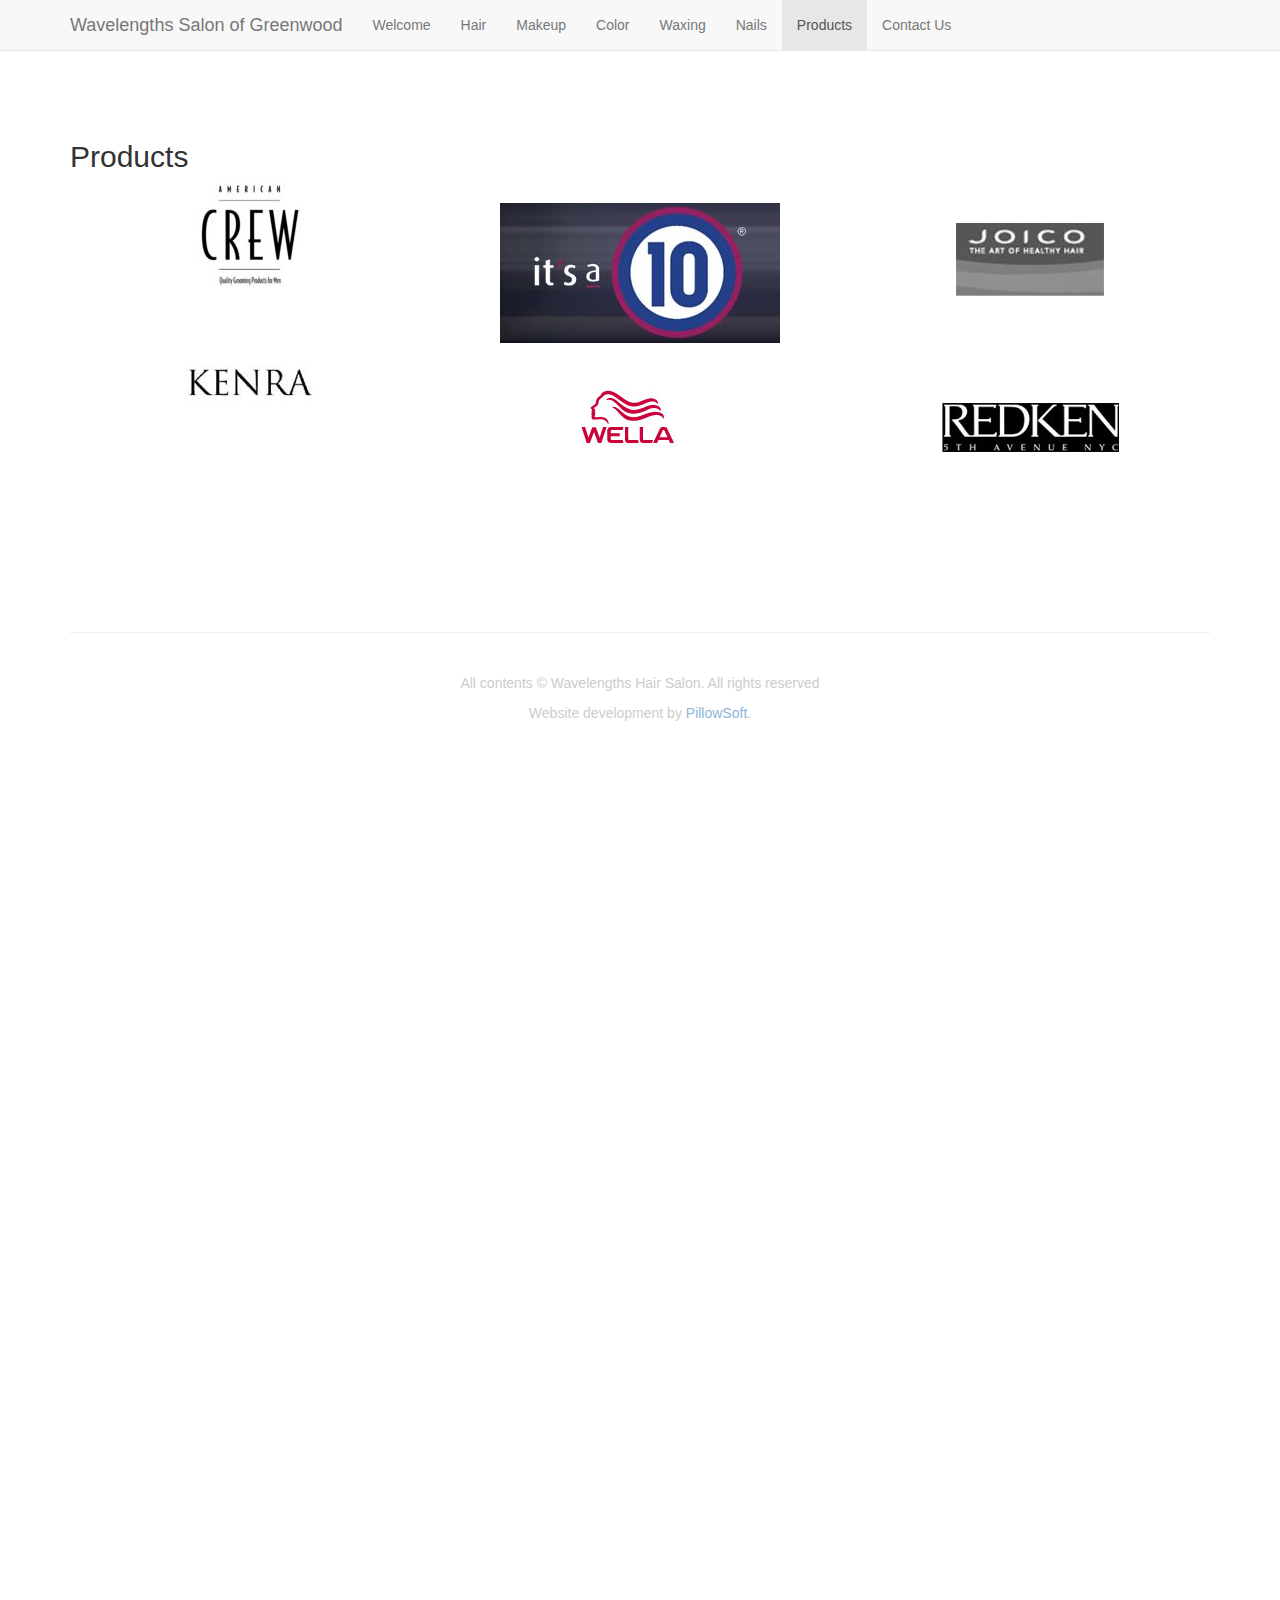
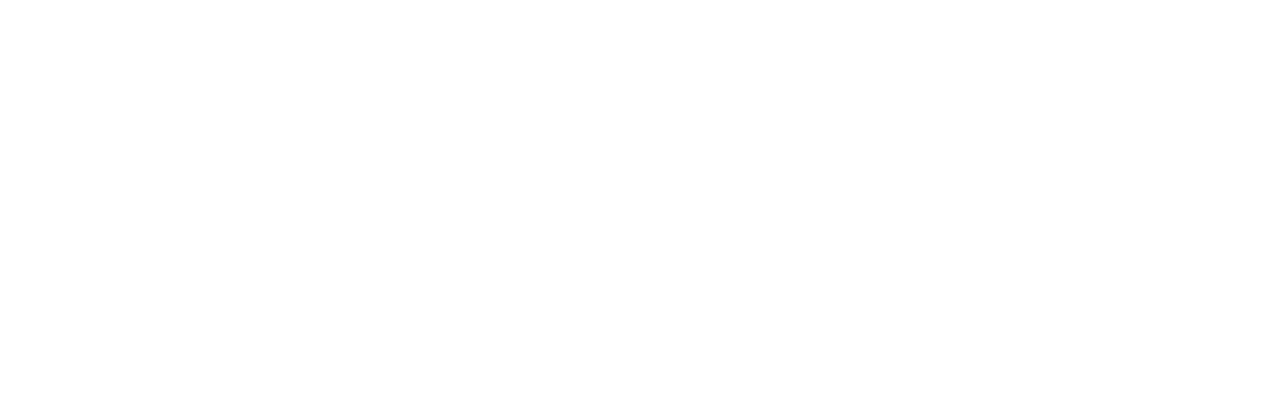
<file: products.html>
<!DOCTYPE html>
<html lang="en">
  <head>
  <meta charset="utf-8">
  <meta http-equiv="X-UA-Compatible" content="IE=edge">
  <meta name="viewport" content="width=device-width, initial-scale=1.0">
  <meta name="description" content="">
  <meta name="author" content="">
  <link rel="shortcut icon" href="/assets/favicon.ico">

  <title>Wavelengths Salon of Greenwood</title>

  <!-- Bootstrap core CSS -->
  <link rel="stylesheet" href="//netdna.bootstrapcdn.com/bootstrap/3.1.1/css/bootstrap.min.css">

    <!-- Custom styles for this template -->
  <link href="/assets/stylesheets/navbar-fixed-top.css" rel="stylesheet">
  <link href="/assets/stylesheets/plusgallery.css" rel="stylesheet">
  <link href="/assets/stylesheets/pygment_trac.css" rel="stylesheet">
  <link href="/assets/stylesheets/social-buttons.css" rel="stylesheet">
  <link href="//netdna.bootstrapcdn.com/font-awesome/4.0.3/css/font-awesome.css" rel="stylesheet">
  <link href="/assets/stylesheets/carousel-fade.css" rel="stylesheet">
  <link href="/assets/stylesheets/site.css" rel="stylesheet">
  <link href="/assets/stylesheets/zocial/zocial.css" rel="stylesheet">

  <!--- so much depends on jQuery, that we do i here first -->
  <script src="/assets/javascripts/jquery-1.10.2.min.js"></script>

  <!-- Just for debugging purposes. Don't actually copy this line! -->
  <!--[if lt IE 9]><script src="/assets/stylesheets/javascripts/ie8-responsive-file-warning.js"></script><![endif]-->

  <!-- HTML5 shim and Respond.js IE8 support of HTML5 elements and media queries -->
  <!--[if lt IE 9]>
    <script src="https://oss.maxcdn.com/libs/html5shiv/3.7.0/html5shiv.js"></script>
    <script src="https://oss.maxcdn.com/libs/respond.js/1.4.2/respond.min.js"></script>
  <![endif]-->
</head>

  
  <body>
    <!-- Static navbar -->



<div class="navbar navbar-default navbar-fixed-top" role="navigation">


  <div class="container">
    <div class="navbar-header">
      <button type="button" class="navbar-toggle" data-toggle="collapse" data-target=".navbar-collapse">
        <span class="sr-only">Toggle navigation</span>
        <span class="icon-bar"></span>
        <span class="icon-bar"></span>
        <span class="icon-bar"></span>
      </button>

	  

      
      <a class="navbar-brand" href="#">Wavelengths Salon of Greenwood</a>
      

    </div>
    <div class="navbar-collapse collapse">
      <ul class="nav navbar-nav">
    	
            <li class=> <a href="/index.html">Welcome</a></li>
		
            <li class=> <a href="/hair.html">Hair</a></li>
		
            <li class=> <a href="/makeup.html">Makeup</a></li>
		
            <li class=> <a href="/color.html">Color</a></li>
		
            <li class=> <a href="/waxing.html">Waxing</a></li>
		
            <li class=> <a href="/nails.html">Nails</a></li>
		
            <li class=active> <a href="/products.html">Products</a></li>
		
            <li class=> <a href="/contact_us.html">Contact Us</a></li>
		
      </ul>
    </div>
  </div>
</div>


    <div class="container">
     <!-- Main component for a primary marketing message or call to action -->
	  

<h2>Products</h2>



<div class="row">
	<div class="col-md-12">
		<div class="row">
			<div class="col-md-4">
				<a href="http://www.americancrew.com/" target="_blank"><img  class="img-responsive center-block"  src="/content/images/crewformenlogo.jpg"  ></a>
			</div>
			<br>
			<div class="col-md-4">
				<a href="http://itsa10haircare.com/hairsite/" target="_blank"><img  class="img-responsive center-block"  src="/content/images/itsaten.jpg"  ></a>
			</div>
			<br>
			<div class="col-md-4">
				<a href="http://www.joico.com/" target="_blank"><img  class="img-responsive center-block"  src="/content/images/joicologo.jpg"  ></a>
			</div>
			<br>
		</div>
		<br>
		<div class="row">
			<div class="col-md-4">
				<a href="http://www.kenra.com/" target="_blank"><img  class="img-responsive center-block"  src="/content/images/kenralogo.jpg"  ></a>
			</div>
			<br>
			<div class="col-md-4">
				<a href="http://www.wella.com/" target="_blank"><img  class="img-responsive center-block"  src="/content/images/logo_wella.jpg"  ></a>
			</div>
			<br>
			<div class="col-md-4">
				<a href="http://www.redken.com/" target="_blank"><img  class="img-responsive center-block"  src="/content/images/redkenlogo.jpg"  ></a>
			</div>
			<br>
		</div>
	</div>
</div>
<br>

	  <br>
<br>
<br>
<br>
<br>
<br>

      <br>
<hr>
<br>
<footer>
	<p class="site-footer">All contents © Wavelengths Hair Salon.  All rights reserved</p>
	<p class="site-footer">Website development by <a href="www.pillowsoft.com">PillowSoft</a>.</p>
</footer>


    </div>

	<!-- Bootstrap core JavaScript
================================================== -->
<!-- Placed at the end of the document so the pages load faster -->
<script src="//netdna.bootstrapcdn.com/bootstrap/3.1.1/js/bootstrap.min.js"></script>
<script src="/assets/javascripts/jqBootstrapValidation.js"></script>
<script src="/assets/javascripts/contact_me.js"></script>
<script src="/assets/javascripts/plusgallery.js"></script>
<!--<script src="/assets/javascripts/live.js"></script>
-->
  </body>
</html>
</file>
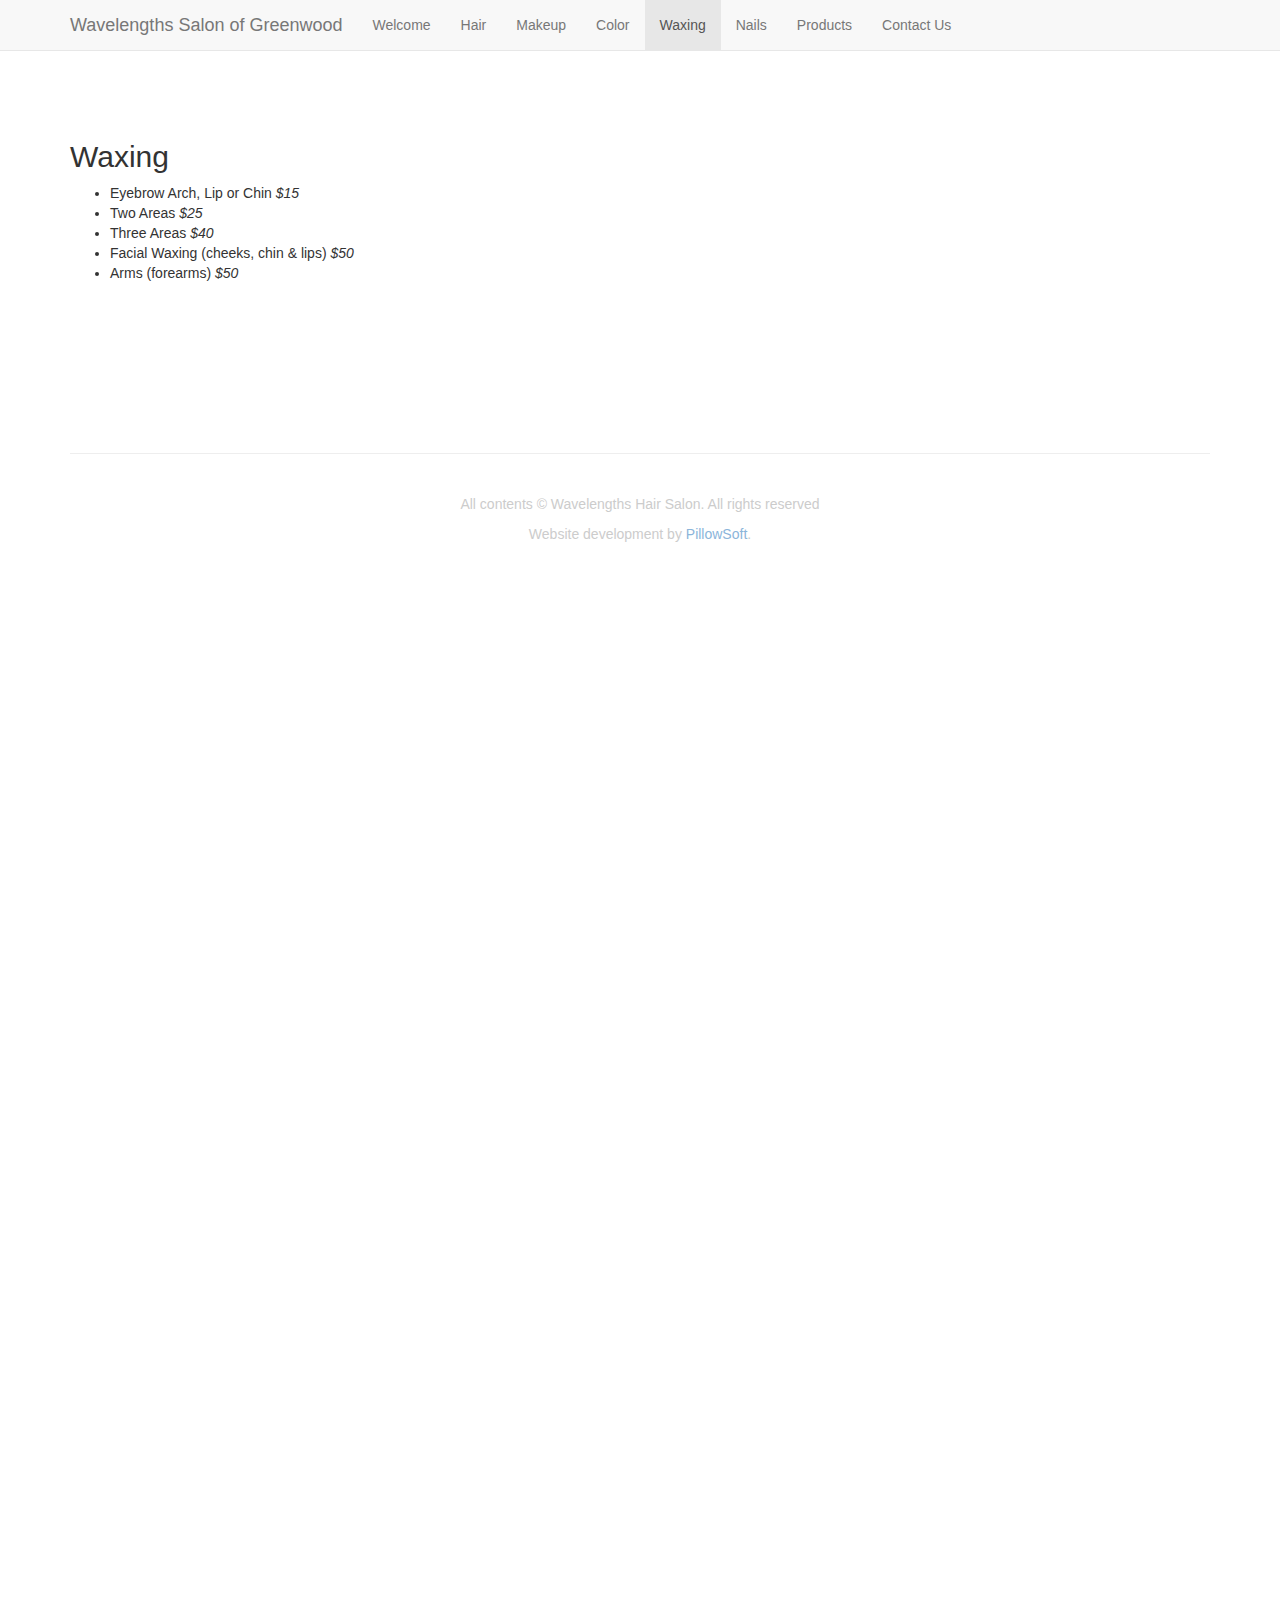
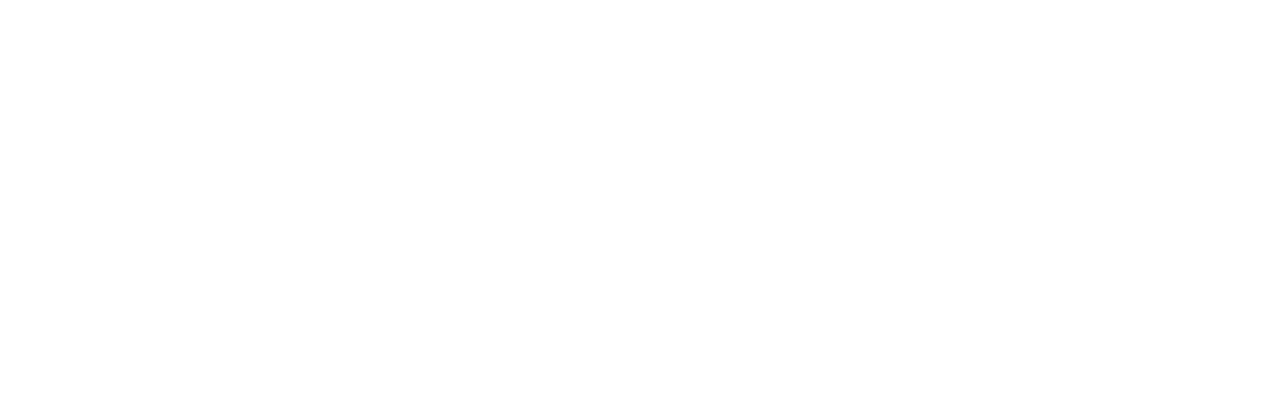
<file: waxing.html>
<!DOCTYPE html>
<html lang="en">
  <head>
  <meta charset="utf-8">
  <meta http-equiv="X-UA-Compatible" content="IE=edge">
  <meta name="viewport" content="width=device-width, initial-scale=1.0">
  <meta name="description" content="">
  <meta name="author" content="">
  <link rel="shortcut icon" href="/assets/favicon.ico">

  <title>Wavelengths Salon of Greenwood</title>

  <!-- Bootstrap core CSS -->
  <link rel="stylesheet" href="//netdna.bootstrapcdn.com/bootstrap/3.1.1/css/bootstrap.min.css">

    <!-- Custom styles for this template -->
  <link href="/assets/stylesheets/navbar-fixed-top.css" rel="stylesheet">
  <link href="/assets/stylesheets/plusgallery.css" rel="stylesheet">
  <link href="/assets/stylesheets/pygment_trac.css" rel="stylesheet">
  <link href="/assets/stylesheets/social-buttons.css" rel="stylesheet">
  <link href="//netdna.bootstrapcdn.com/font-awesome/4.0.3/css/font-awesome.css" rel="stylesheet">
  <link href="/assets/stylesheets/carousel-fade.css" rel="stylesheet">
  <link href="/assets/stylesheets/site.css" rel="stylesheet">
  <link href="/assets/stylesheets/zocial/zocial.css" rel="stylesheet">

  <!--- so much depends on jQuery, that we do i here first -->
  <script src="/assets/javascripts/jquery-1.10.2.min.js"></script>

  <!-- Just for debugging purposes. Don't actually copy this line! -->
  <!--[if lt IE 9]><script src="/assets/stylesheets/javascripts/ie8-responsive-file-warning.js"></script><![endif]-->

  <!-- HTML5 shim and Respond.js IE8 support of HTML5 elements and media queries -->
  <!--[if lt IE 9]>
    <script src="https://oss.maxcdn.com/libs/html5shiv/3.7.0/html5shiv.js"></script>
    <script src="https://oss.maxcdn.com/libs/respond.js/1.4.2/respond.min.js"></script>
  <![endif]-->
</head>

  
  <body>
    <!-- Static navbar -->



<div class="navbar navbar-default navbar-fixed-top" role="navigation">


  <div class="container">
    <div class="navbar-header">
      <button type="button" class="navbar-toggle" data-toggle="collapse" data-target=".navbar-collapse">
        <span class="sr-only">Toggle navigation</span>
        <span class="icon-bar"></span>
        <span class="icon-bar"></span>
        <span class="icon-bar"></span>
      </button>

	  

      
      <a class="navbar-brand" href="#">Wavelengths Salon of Greenwood</a>
      

    </div>
    <div class="navbar-collapse collapse">
      <ul class="nav navbar-nav">
    	
            <li class=> <a href="/index.html">Welcome</a></li>
		
            <li class=> <a href="/hair.html">Hair</a></li>
		
            <li class=> <a href="/makeup.html">Makeup</a></li>
		
            <li class=> <a href="/color.html">Color</a></li>
		
            <li class=active> <a href="/waxing.html">Waxing</a></li>
		
            <li class=> <a href="/nails.html">Nails</a></li>
		
            <li class=> <a href="/products.html">Products</a></li>
		
            <li class=> <a href="/contact_us.html">Contact Us</a></li>
		
      </ul>
    </div>
  </div>
</div>


    <div class="container">
     <!-- Main component for a primary marketing message or call to action -->
	  <h2>Waxing</h2>

<ul>
<li>Eyebrow Arch, Lip or Chin <em>$15</em></li>
<li>Two Areas <em>$25</em></li>
<li>Three Areas <em>$40</em></li>
<li>Facial Waxing (cheeks, chin &amp; lips) <em>$50</em></li>
<li>Arms (forearms) <em>$50</em></li>
</ul>

	  <br>
<br>
<br>
<br>
<br>
<br>

      <br>
<hr>
<br>
<footer>
	<p class="site-footer">All contents © Wavelengths Hair Salon.  All rights reserved</p>
	<p class="site-footer">Website development by <a href="www.pillowsoft.com">PillowSoft</a>.</p>
</footer>


    </div>

	<!-- Bootstrap core JavaScript
================================================== -->
<!-- Placed at the end of the document so the pages load faster -->
<script src="//netdna.bootstrapcdn.com/bootstrap/3.1.1/js/bootstrap.min.js"></script>
<script src="/assets/javascripts/jqBootstrapValidation.js"></script>
<script src="/assets/javascripts/contact_me.js"></script>
<script src="/assets/javascripts/plusgallery.js"></script>
<!--<script src="/assets/javascripts/live.js"></script>
-->
  </body>
</html>
</file>
<file: assets/stylesheets/navbar-fixed-top.css>
body {
  min-height: 2000px;
  padding-top: 70px;
}
</file>
<file: assets/stylesheets/plusgallery.css>
.clearfix:before, .clearfix:after { content: "\0020"; display: block; height: 0; overflow: hidden; }
.clearfix:after { clear: both; }
.clearfix { zoom: 1; }


#plusgallery {
	zoom: 1;
	color: #222;
	position: relative;
	z-index: 1;
	background: url(../images/plusgallery/loading-albums.gif) no-repeat 50% 50%;
	min-height: 240px;
	text-align: left;
}


#plusgallery.loaded {
	background: none;
}

#plusgallery ul {
 list-style-type: none !important;
 margin: 0 !important;
 padding: 0 !important;
}

#plusgallery * {
	box-sizing: border-box;
	-moz-box-sizing: border-box;
}

#plusgallery a, #pgzoomview a {
	display: block;
	-webkit-transition: all 0.3s ease-out 0.1s;
	-moz-transition: all 0.3s ease-out 0.1s;
	-ms-transition: all 0.3s ease-out 0.1s;
	-o-transition: all 0.3s ease-out 0.1s;
	transition: all 0.3s ease-out 0.1s
	-webkit-backface-visibility: hidden;
	text-decoration: none;
}

#plusgallery a {
	background-color: #fff;
	display: block;
	color: #222;
	-webkit-box-shadow: 0px 0px 0px 1px rgba(0, 0, 0, 0.05), 1px 1px 5px rgba(0, 0, 0, 0.3);
	-moz-box-shadow: 0px 0px 0px 1px rgba(0, 0, 0, 0.05), 1px 1px 5px rgba(0, 0, 0, 0.3);
	box-shadow: 0px 0px 0px 1px rgba(0, 0, 0, 0.05), 1px 1px 5px rgba(0, 0, 0, 0.3);
}


#plusgallery a:hover, #pgzoomview a:hover {
background-color: #38beea;
}

#plusgallery a img {
	display: block;
	max-width: 100%;
	/*max-height: 100%;*/
}

.spacer {
	position: relative;
	z-index: 1;
	background: #fff url(../images/plusgallery/loading-albums.gif) no-repeat 50% 50%;
}

/*albums*/


#pgalbums {
	clear: both;
}


.pgalbumthumb {
	float: left;
	width: 17.91666666666%;
	max-width: 172px;
	margin: 1.04166666666%;
}

#plusgallery .pgalbumlink {
	position: relative;
	overflow: hidden;
	display: block;
	width: 100%;
	padding: 3%; 
}

.pgalbumimg {
	display: block;
	width: 100%;
	border: none;
	position: relative;
	z-index: 1;
	background-position: 50% 50%;
	background-size: cover;
	background-repeat: no-repeat;
}


.pgalbumthumb span {
	position: absolute;
	display: block;
}

.pgalbumtitle {
	bottom: 3%;
	left: 3%;
	background: -moz-linear-gradient(top,  rgba(0,0,0,0) 0%, rgba(0,0,0,0.65) 100%); /* FF3.6+ */
	background: -webkit-gradient(linear, left top, left bottom, color-stop(0%,rgba(0,0,0,0)), color-stop(100%,rgba(0,0,0,0.65))); /* Chrome,Safari4+ */
	background: -webkit-linear-gradient(top,  rgba(0,0,0,0) 0%,rgba(0,0,0,0.65) 100%); /* Chrome10+,Safari5.1+ */
	background: -o-linear-gradient(top,  rgba(0,0,0,0) 0%,rgba(0,0,0,0.65) 100%); /* Opera 11.10+ */
	background: -ms-linear-gradient(top,  rgba(0,0,0,0) 0%,rgba(0,0,0,0.65) 100%); /* IE10+ */
	background: linear-gradient(to bottom,  rgba(0,0,0,0) 0%,rgba(0,0,0,0.65) 100%); /* W3C */
	filter: progid:DXImageTransform.Microsoft.gradient( startColorstr='#00000000', endColorstr='#a6000000',GradientType=0 ); /* IE6-9 */
	color: #fff;
	text-shadow: 1px 1px 2px rgba(0,0,0,.4);
	font-size: 1.12em;
	z-index: 7;
	padding: 2em 6% 6% 6%;
	width: 94%;
}

.pgalbumthumb .pgloading {
	width: 95.4545454545455%; /*210/220*/
	height: 95.4545454545455%; /*210/220*/
	top: 2.3809523809524%;/*5/210*/
	left: 2.3809523809524%;/*5/210*/
	z-index: 6;
	background: rgba(0,0,0,.8) url(../images/plusgallery/loading-gallery.gif) no-repeat 50% 50%;
}

.oldie .pgalbumthumb .pgloading {
	top: 3%;
	left: 3%;
}

.pgplus {
	background: #fff;
	line-height: 1em;
	padding: .3em;
	font-size: 1.8em;
	color: #fff;
	position: absolute;
	top: -1.5em;
	width: 1.5em;
	right: -1.5em;
	z-index: 7;
	text-align: center;
	font-weight: 100;
	-webkit-transition: all 0.3s ease-out 0.1s;
	-moz-transition: all 0.3s ease-out 0.1s;
	-ms-transition: all 0.3s ease-out 0.1s;
	-o-transition: all 0.3s ease-out 0.1s;
	transition: all 0.3s ease-out 0.1s;
}

.pgalbumlink:hover .pgplus {
	background: #38beea;
	top: 0;
	right: 0;
}

/*thumbs*/
#pgthumbview {
	clear: both;
	display: none;
}

#plusgallery #pgthumbcrumbs {
	margin: 10px 10px 0 10px !important;
	color: #222;
	border-bottom: 1px solid #222;
}

#pgthumbcrumbs li {
	padding: 9px .7em 0 .7em;
	float: left;
	line-height: 1em;
	height: 30px;
}

#pgthumbcrumbs li#pgthumbhome {
	cursor: pointer;
	-webkit-transition: all 0.3s ease-out;
	-moz-transition: all 0.3s ease-out;
	-ms-transition: all 0.3s ease-out;
	-o-transition: all 0.3s ease-out;
	transition: all 0.3s ease-out;
	font-size: 1.5em;
	line-height: .6em;
	padding-left: .4em;
	padding-right: .4em;
	border-right: 1px solid #222;
}

#pgthumbcrumbs li#pgthumbhome:hover {
	background-color: #38beea;
	-webkit-box-shadow: inset 1px 1px 5px rgba(0, 0, 0, 0.5);
  -moz-box-shadow: inset 1px 1px 5px rgba(0, 0, 0, 0.5);
  box-shadow: inset 1px 1px 5px rgba(0, 0, 0, 0.5);
	color: #fff;
}

.pgthumb {
	float: left;
	width: 14.5833333333333%;
	height: 14.5833333333333%;
	max-width: 140px;
	margin: 10px 1.0417%;
	display: block;
	position: relative;
}

.oldie .pgthumb {
	width: 140px;
	height: 140px;
	margin: 10px;
}

.pgthumb a {
	width: 100%;
	height: 100%;
	padding: 5px; !important;
	margin: 0;
}

.oldie .pgthumb a {
	width: 130px;
	height: 130px;
	padding: 5px;
}

.pgthumb img {
	background: #fff url(../images/plusgallery/loading-albums.gif) no-repeat 50% 50%;
	width: 100%;
	border: none;
	max-width: 130px;
}

/*detail*/
#pgzoomview {
	position: absolute;
	display:none;
	padding: 0;
	margin: 0;
	list-style-type: none;
	width: 100%;
	height: 100%;
	z-index: -1;
	background: transparent;
	-ms-filter: "progid:DXImageTransform.Microsoft.gradient(startColorstr=#CC000000,endColorstr=#CC000000)"; /* IE8 */
	background: rgba(0,0,0,.8);
	text-align: center;
	z-index: 1000;
	top: 0;
	left: 0;
}

.oldie #pgzoomview {
	background: url(../images/plusgallery/80.png);
}

#pgzoomview.fixed {
	position: fixed;
}

#pgzoomscroll {
	position: absolute;
	overflow-x: scroll;
	overflow-y: none;
	-webkit-overflow-scrolling: touch;
	width: 100%;
	height: 100%;
	z-index: 1010;
}

#pgzoom {
	list-style-type: none;
	margin: 0;
	padding: 0;
	height: 100%;
	-webkit-transform: translateZ(0px);
}

.pgzoomslide {
	width: 100%;
	height: 100%;
	position: absolute;
	left: 0;
	top: 0;
	float: left;
	overflow: hidden;
	text-align: center;
	position: relative;
	-webkit-transform: translate3d(0,0,0);
}

.pgzoomslide.loading {
	background-image: url(../images/plusgallery/loading-gallery.gif);
	background-position: 50% 50%;
	background-repeat: no-repeat;position: relative;
}

.pgzoomspacer {
	display: inline-block;
	width: 1px;
	height: 100%;
	vertical-align: middle;
}

.pgzoomcenter {
	vertical-align: middle;
	display: inline-block;
	/*width: 80%;*/
	/*height: 85%;*/
	text-align: center;	
	
}

.pgzoomimg {
	max-width: 80%;
	max-height: 75%;
	-webkit-box-shadow:  1px 1px 8px rgba(0, 0, 0, 0.9);
  -moz-box-shadow:  1px 1px 8px rgba(0, 0, 0, 0.9);
  box-shadow:  1px 1px 8px rgba(0, 0, 0, 0.9);
	vertical-align: middle;
	opacity: 0;
	-webkit-transition: opacity 0.4s ease-out;
	-moz-transition: opacity 0.4s ease-out;
	-ms-transition: opacity 0.4s ease-out;
	-o-transition: opacity 0.4s ease-out;
	transition: opacity 0.4s ease-out;
	vertical-align: middle;
	margin-bottom: 2em;
}

.pgzoomimg.active {
	opacity: 1;
}

.oldie .pgzoomimg {
	max-width: none;
	max-height: none;
}

.pgzoomcaption {
	margin: 1.5em 0;
	color: #fff;
	font-size: .9em;
	opacity: 1;
	position: absolute;
	left: 0;
	padding-left: 20%;
	padding-right: 20%;
	box-sizing: border-box;
	-moz-box-sizing: border-box;
	width: 100%;
	bottom: 0;
	text-align: center;
	-webkit-transition: opacity 0.5s ease-out;
	-moz-transition: opacity 0.5s ease-out;
	-ms-transition: opacity 0.5s ease-out;
	-o-transition: opacity 0.5s ease-out;
	transition: opacity 0.5s ease-out;
}

.pgzoomarrow {
	position: fixed;
	width: 52px;
	height: 100px;
	background: url(../images/plusgallery/arrows.gif) no-repeat 0 0;
	top: 50%;
	margin-top: -50px;
	overflow: hidden;
	text-indent: -5000px;
	z-index: 1011;
}

.pgzoomarrow:hover {
	-webkit-box-shadow: inset 1px 1px 6px rgba(0, 0, 0, 0.3);
  -moz-box-shadow: inset 1px 1px 6px rgba(0, 0, 0, 0.3);
  box-shadow: inset 1px 1px 6px rgba(0, 0, 0, 0.3);\
}

#pgprevious {
	left: 0;
	-webkit-border-top-right-radius: 3px;
	-webkit-border-bottom-right-radius: 3px;
	-moz-border-radius-topright: 3px;
	-moz-border-radius-bottomright: 3px;
	border-top-right-radius: 3px;
	border-bottom-right-radius: 3px;
	background-position: 0 50%;
}

#pgnext {
	right: 0;
	-webkit-border-top-left-radius: 3px;
	-webkit-border-bottom-left-radius: 3px;
	-moz-border-radius-topleft: 3px;
	-moz-border-radius-bottomleft: 3px;
	border-top-left-radius: 3px;
	border-bottom-left-radius: 3px;
	background-position: 100% 50%;
}

#pgzoomclose {
	position: absolute;
	right: 0;
	top: 0;
	-webkit-border-bottom-left-radius: 3px;
	-moz-border-radius-bottomleft: 3px;
	border-bottom-left-radius: 3px;
	background-position: 100% 50%;
	width: 52px;
	height: 52px;
	background-image: url(../images/plusgallery/zoom-icons.gif);
	background-repeat: no-repeat;
	background-position: 50% 50%;
	overflow: hidden;
	text-indent: -5000px;
	z-index: 1011;
}

#pgzoomclose:hover {
	-webkit-box-shadow: inset 1px 1px 6px rgba(0, 0, 0, 0.3);
  -moz-box-shadow: inset 1px 1px 6px rgba(0, 0, 0, 0.3);
  box-shadow: inset 1px 1px 6px rgba(0, 0, 0, 0.3);
}

#pgcredit {
	text-align: center;
	clear: both;
	padding-top: 10px;
	padding-bottom: 10px;
}

#plusgallery #pgcredit a {
	display: inline-block;
	color: #222;
	letter-spacing: 1px;
	background-color: transparent;
	-webkit-box-shadow: none;
  -moz-box-shadow: none;
  box-shadow: none;
	padding: .3em .5em .3em .4em;
	font-size: 10px;
	text-transform: uppercase;
}
#pgcredit a:hover {
	background-color: #38beea !important;
	-webkit-box-shadow: inset 1px 1px 3px rgba(0, 0, 0, 0.5) !important;
  -moz-box-shadow: inset 1px 1px 3px rgba(0, 0, 0, 0.5) !important;
  box-shadow: inset 1px 1px 3px rgba(0, 0, 0, 0.5) !important;
}

#plusgallery #pgcredit a span {
	color: #666;
	-webkit-transition: color 0.3s ease-out;
	-moz-transition: color 0.3s ease-out;
	-ms-transition: color 0.3s ease-out;
	-o-transition: color 0.3s ease-out;
	transition: color 0.3s ease-out;
}

#plusgallery #pgcredit a:hover span {
	color: #fff;
}

@media only screen and (max-width: 768px) {
	.pgalbumthumb, .pgthumb { margin: 1.302083333333%;/*10/768*/ }
	.pgalbumthumb { width: 22.395833333333%; /*172/768*/ }
	.pgthumb { width: 17.395833333333%; /*153.6/768*/ }
}

@media only screen and (max-width: 480px) {
	.pgalbumthumb, .pgthumb { margin: 2.083333333333%;/*10/480*/ }
	.pgalbumthumb { width: 29.16666666666%; /*140/480*/ }
	.pgthumb { width: 20.833333333333%; /*100/480*/ }
	.pgzoomarrow {
		width: 36px;
		height: 60px;
	}
	#pgprevious {
		background-position: -6px 50%;
	}
	#pgnext {
		background-position: -66px 50%;
	}
	#pgzoomclose {
		width: 36px;
		height: 36px;
	}
}

@media only screen and (max-width: 320px) {
	.pgalbumthumb, .pgthumb { margin: 3.125%;/*10/480*/ }
	.pgalbumthumb { width: 43.75%; /*140/320*/ }
	.pgthumb { width: 27.083333333333%; /*86.66666666666667/320*/ }
}
</file>
<file: assets/stylesheets/pygment_trac.css>
.highlight  { background: #ffffff; }
.highlight .c { color: #999988; font-style: italic } /* Comment */
.highlight .err { color: #a61717; background-color: #e3d2d2 } /* Error */
.highlight .k { font-weight: bold } /* Keyword */
.highlight .o { font-weight: bold } /* Operator */
.highlight .cm { color: #999988; font-style: italic } /* Comment.Multiline */
.highlight .cp { color: #999999; font-weight: bold } /* Comment.Preproc */
.highlight .c1 { color: #999988; font-style: italic } /* Comment.Single */
.highlight .cs { color: #999999; font-weight: bold; font-style: italic } /* Comment.Special */
.highlight .gd { color: #000000; background-color: #ffdddd } /* Generic.Deleted */
.highlight .gd .x { color: #000000; background-color: #ffaaaa } /* Generic.Deleted.Specific */
.highlight .ge { font-style: italic } /* Generic.Emph */
.highlight .gr { color: #aa0000 } /* Generic.Error */
.highlight .gh { color: #999999 } /* Generic.Heading */
.highlight .gi { color: #000000; background-color: #ddffdd } /* Generic.Inserted */
.highlight .gi .x { color: #000000; background-color: #aaffaa } /* Generic.Inserted.Specific */
.highlight .go { color: #888888 } /* Generic.Output */
.highlight .gp { color: #555555 } /* Generic.Prompt */
.highlight .gs { font-weight: bold } /* Generic.Strong */
.highlight .gu { color: #800080; font-weight: bold; } /* Generic.Subheading */
.highlight .gt { color: #aa0000 } /* Generic.Traceback */
.highlight .kc { font-weight: bold } /* Keyword.Constant */
.highlight .kd { font-weight: bold } /* Keyword.Declaration */
.highlight .kn { font-weight: bold } /* Keyword.Namespace */
.highlight .kp { font-weight: bold } /* Keyword.Pseudo */
.highlight .kr { font-weight: bold } /* Keyword.Reserved */
.highlight .kt { color: #445588; font-weight: bold } /* Keyword.Type */
.highlight .m { color: #009999 } /* Literal.Number */
.highlight .s { color: #d14 } /* Literal.String */
.highlight .na { color: #008080 } /* Name.Attribute */
.highlight .nb { color: #0086B3 } /* Name.Builtin */
.highlight .nc { color: #445588; font-weight: bold } /* Name.Class */
.highlight .no { color: #008080 } /* Name.Constant */
.highlight .ni { color: #800080 } /* Name.Entity */
.highlight .ne { color: #990000; font-weight: bold } /* Name.Exception */
.highlight .nf { color: #990000; font-weight: bold } /* Name.Function */
.highlight .nn { color: #555555 } /* Name.Namespace */
.highlight .nt { color: #000080 } /* Name.Tag */
.highlight .nv { color: #008080 } /* Name.Variable */
.highlight .ow { font-weight: bold } /* Operator.Word */
.highlight .w { color: #bbbbbb } /* Text.Whitespace */
.highlight .mf { color: #009999 } /* Literal.Number.Float */
.highlight .mh { color: #009999 } /* Literal.Number.Hex */
.highlight .mi { color: #009999 } /* Literal.Number.Integer */
.highlight .mo { color: #009999 } /* Literal.Number.Oct */
.highlight .sb { color: #d14 } /* Literal.String.Backtick */
.highlight .sc { color: #d14 } /* Literal.String.Char */
.highlight .sd { color: #d14 } /* Literal.String.Doc */
.highlight .s2 { color: #d14 } /* Literal.String.Double */
.highlight .se { color: #d14 } /* Literal.String.Escape */
.highlight .sh { color: #d14 } /* Literal.String.Heredoc */
.highlight .si { color: #d14 } /* Literal.String.Interpol */
.highlight .sx { color: #d14 } /* Literal.String.Other */
.highlight .sr { color: #009926 } /* Literal.String.Regex */
.highlight .s1 { color: #d14 } /* Literal.String.Single */
.highlight .ss { color: #990073 } /* Literal.String.Symbol */
.highlight .bp { color: #999999 } /* Name.Builtin.Pseudo */
.highlight .vc { color: #008080 } /* Name.Variable.Class */
.highlight .vg { color: #008080 } /* Name.Variable.Global */
.highlight .vi { color: #008080 } /* Name.Variable.Instance */
.highlight .il { color: #009999 } /* Literal.Number.Integer.Long */

.type-csharp .highlight .k { color: #0000FF }
.type-csharp .highlight .kt { color: #0000FF }
.type-csharp .highlight .nf { color: #000000; font-weight: normal }
.type-csharp .highlight .nc { color: #2B91AF }
.type-csharp .highlight .nn { color: #000000 }
.type-csharp .highlight .s { color: #A31515 }
.type-csharp .highlight .sc { color: #A31515 }
</file>
<file: assets/stylesheets/social-buttons.css>
﻿.social-slide {
	height: 48px;
	width: 48px;
	margin: 10px;
	float: left;
	-webkit-transition: all ease 0.3s;
	-moz-transition: all ease 0.3s;
	-o-transition: all ease 0.3s;
	-ms-transition: all ease 0.3s;
	transition: all ease 0.3s;
}
.social-slide:hover {
	background-position: 0px -48px;
	box-shadow: 0px 0px 4px 1px rgba(0,0,0,0.8);
}
.twitter-hover {
	background-image: url('/assets/images/twitter-hover.png');
}
.facebook-hover {
	background-image: url('/assets/images/facebook-hover.png');
}
.google-hover {
	background-image: url('/assets/images/google-hover.png');
}
.pinterest-hover {
	background-image: url('/assets/images/pinterest-hover.png');
}
.linkedin-hover {
	background-image: url('/assets/images/linkedin-hover.png');
}
.tumblr-hover {
	background-image: url('/assets/images/tumblr-hover.png');
}
.reddit-hover {
	background-image: url('/assets/images/reddit-hover.png');
}
.instagram-hover {
	background-image: url('/assets/images/instagram-hover.png');
}
.stumbleupon-hover {
	background-image: url('/assets/images/stumbleupon-hover.png');
}
</file>
<file: assets/stylesheets/carousel-fade.css>
﻿.carousel-fade .carousel-inner .item {
  opacity: 0;
  -webkit-transition-property: opacity;
  -moz-transition-property: opacity;
  -o-transition-property: opacity;
  transition-property: opacity;
  -webkit-transition-duration: 1s
  -moz-transition-duration: 1s;
  -o-transition-duration: 1s;
  transition-duration: 1s;
}
.carousel-fade .carousel-inner .active {
  opacity: 1;
  -webkit-transition-duration: 1s
  -moz-transition-duration: 1s;
  -o-transition-duration: 1s;
  transition-duration: 1s;
}
.carousel-fade .carousel-inner .active.left,
.carousel-fade .carousel-inner .active.right {
  left: 0;
  opacity: 0;
  z-index: 1;
}
.carousel-fade .carousel-inner .next.left,
.carousel-fade .carousel-inner .prev.right {
  opacity: 1;
}
.carousel-fade .carousel-control {
  z-index: 2;
}
</file>
<file: assets/stylesheets/site.css>
﻿.site-footer {
	text-align: center;
	font-size: 14px;
	color: hsl(0, 0%, 80%);
}


.site-footer a {
	color: #8BB5DA;
}

body {
	padding-top: 120px;
}
</file>
<file: assets/stylesheets/zocial/zocial.css>
@charset "UTF-8";

/*!
	Zocial Butons
	http://zocial.smcllns.com
	by Sam Collins (@smcllns)
	License: http://opensource.org/licenses/mit-license.php
	
	You are free to use and modify, as long as you keep this license comment intact or link back to zocial.smcllns.com on your site.
*/


/* Button structure */

.zocial,
a.zocial {
	border: 1px solid #777;
	border-color: rgba(0,0,0,0.2);
	border-bottom-color: #333;
	border-bottom-color: rgba(0,0,0,0.4);
	color: #fff;
	-moz-box-shadow: inset 0 0.08em 0 rgba(255,255,255,0.4), inset 0 0 0.1em rgba(255,255,255,0.9);
	-webkit-box-shadow: inset 0 0.08em 0 rgba(255,255,255,0.4), inset 0 0 0.1em rgba(255,255,255,0.9);
	box-shadow: inset 0 0.08em 0 rgba(255,255,255,0.4), inset 0 0 0.1em rgba(255,255,255,0.9);
	cursor: pointer;
	display: inline-block;
	font: bold 100%/2.1 "Lucida Grande", Tahoma, sans-serif;
	padding: 0 .95em 0 0;
	text-align: center;
	text-decoration: none;
	text-shadow: 0 1px 0 rgba(0,0,0,0.5);
	white-space: nowrap;
	
	-moz-user-select: none;
	-webkit-user-select: none;
	user-select: none;
	
	position: relative;
	
	-moz-border-radius: .3em;
	-webkit-border-radius: .3em;
	border-radius: .3em;
}

.zocial:before {
	content: "";
	border-right: 0.075em solid rgba(0,0,0,0.1);
	float: left;
	font: 120%/1.65 zocial;
	font-style: normal;
	font-weight: normal;
	margin: 0 0.5em 0 0;
	padding: 0 0.5em;
	text-align: center;
	text-decoration: none;
	text-transform: none;
	
	-moz-box-shadow: 0.075em 0 0 rgba(255,255,255,0.25);
	-webkit-box-shadow: 0.075em 0 0 rgba(255,255,255,0.25);
	box-shadow: 0.075em 0 0 rgba(255,255,255,0.25);
	
	-moz-font-smoothing: antialiased;
	-webkit-font-smoothing: antialiased;
	font-smoothing: antialiased;
}

.zocial:active {
	outline: none; /* outline is visible on :focus */
}

/* Buttons can be displayed as standalone icons by adding a class of "icon" */

.zocial.icon {
	overflow: hidden;
	max-width: 2.4em;
	padding-left: 0;
	padding-right: 0;
	max-height: 2.15em;
	white-space: nowrap;
}
.zocial.icon:before {
	padding: 0;
	width: 2em;
	height: 2em;
	
	box-shadow: none;
	border: none;
}

/* Gradients */

.zocial {
	background-image: -moz-linear-gradient(rgba(255,255,255,.1), rgba(255,255,255,.05) 49%, rgba(0,0,0,.05) 51%, rgba(0,0,0,.1));
	background-image: -ms-linear-gradient(rgba(255,255,255,.1), rgba(255,255,255,.05) 49%, rgba(0,0,0,.05) 51%, rgba(0,0,0,.1));
	background-image: -o-linear-gradient(rgba(255,255,255,.1), rgba(255,255,255,.05) 49%, rgba(0,0,0,.05) 51%, rgba(0,0,0,.1));
	background-image: -webkit-gradient(linear, left top, left bottom, from(rgba(255,255,255,.1)), color-stop(49%, rgba(255,255,255,.05)), color-stop(51%, rgba(0,0,0,.05)), to(rgba(0,0,0,.1)));
	background-image: -webkit-linear-gradient(rgba(255,255,255,.1), rgba(255,255,255,.05) 49%, rgba(0,0,0,.05) 51%, rgba(0,0,0,.1));
	background-image: linear-gradient(rgba(255,255,255,.1), rgba(255,255,255,.05) 49%, rgba(0,0,0,.05) 51%, rgba(0,0,0,.1));
}

.zocial:hover, .zocial:focus {
	background-image: -moz-linear-gradient(rgba(255,255,255,.15) 49%, rgba(0,0,0,.1) 51%, rgba(0,0,0,.15));
	background-image: -ms-linear-gradient(rgba(255,255,255,.15) 49%, rgba(0,0,0,.1) 51%, rgba(0,0,0,.15));
	background-image: -o-linear-gradient(rgba(255,255,255,.15) 49%, rgba(0,0,0,.1) 51%, rgba(0,0,0,.15));
	background-image: -webkit-gradient(linear, left top, left bottom, from(rgba(255,255,255,.15)), color-stop(49%, rgba(255,255,255,.15)), color-stop(51%, rgba(0,0,0,.1)), to(rgba(0,0,0,.15)));
	background-image: -webkit-linear-gradient(rgba(255,255,255,.15) 49%, rgba(0,0,0,.1) 51%, rgba(0,0,0,.15));
	background-image: linear-gradient(rgba(255,255,255,.15) 49%, rgba(0,0,0,.1) 51%, rgba(0,0,0,.15));
}

.zocial:active {
	background-image: -moz-linear-gradient(bottom, rgba(255,255,255,.1), rgba(255,255,255,0) 30%, transparent 50%, rgba(0,0,0,.1));
	background-image: -ms-linear-gradient(bottom, rgba(255,255,255,.1), rgba(255,255,255,0) 30%, transparent 50%, rgba(0,0,0,.1));
	background-image: -o-linear-gradient(bottom, rgba(255,255,255,.1), rgba(255,255,255,0) 30%, transparent 50%, rgba(0,0,0,.1));
	background-image: -webkit-gradient(linear, left top, left bottom, from(rgba(255,255,255,.1)), color-stop(30%, rgba(255,255,255,0)), color-stop(50%, transparent), to(rgba(0,0,0,.1)));
	background-image: -webkit-linear-gradient(bottom, rgba(255,255,255,.1), rgba(255,255,255,0) 30%, transparent 50%, rgba(0,0,0,.1));
	background-image: linear-gradient(bottom, rgba(255,255,255,.1), rgba(255,255,255,0) 30%, transparent 50%, rgba(0,0,0,.1));
}

/* Adjustments for light background buttons */

.zocial.acrobat,
.zocial.bitcoin,
.zocial.cloudapp,
.zocial.dropbox,
.zocial.email,
.zocial.eventful,
.zocial.github,
.zocial.gmail,
.zocial.instapaper,
.zocial.itunes,
.zocial.ninetyninedesigns,
.zocial.openid,
.zocial.plancast,
.zocial.pocket,
.zocial.posterous,
.zocial.reddit,
.zocial.secondary,
.zocial.stackoverflow,
.zocial.viadeo,
.zocial.weibo,
.zocial.wikipedia {
	border: 1px solid #aaa;
	border-color: rgba(0,0,0,0.3);
	border-bottom-color: #777;
	border-bottom-color: rgba(0,0,0,0.5);
	-moz-box-shadow: inset 0 0.08em 0 rgba(255,255,255,0.7), inset 0 0 0.08em rgba(255,255,255,0.5);
	-webkit-box-shadow: inset 0 0.08em 0 rgba(255,255,255,0.7), inset 0 0 0.08em rgba(255,255,255,0.5);
	box-shadow: inset 0 0.08em 0 rgba(255,255,255,0.7), inset 0 0 0.08em rgba(255,255,255,0.5);
	text-shadow: 0 1px 0 rgba(255,255,255,0.8);
}

/* :hover adjustments for light background buttons */

.zocial.acrobat:focus,
.zocial.acrobat:hover,
.zocial.bitcoin:focus,
.zocial.bitcoin:hover,
.zocial.dropbox:focus,
.zocial.dropbox:hover,
.zocial.email:focus,
.zocial.email:hover,
.zocial.eventful:focus,
.zocial.eventful:hover,
.zocial.github:focus,
.zocial.github:hover,
.zocial.gmail:focus,
.zocial.gmail:hover,
.zocial.instapaper:focus,
.zocial.instapaper:hover,
.zocial.itunes:focus,
.zocial.itunes:hover,
.zocial.ninetyninedesigns:focus,
.zocial.ninetyninedesigns:hover,
.zocial.openid:focus,
.zocial.openid:hover,
.zocial.plancast:focus,
.zocial.plancast:hover,
.zocial.pocket:focus,
.zocial.pocket:hover,
.zocial.posterous:focus,
.zocial.posterous:hover,
.zocial.reddit:focus,
.zocial.reddit:hover,
.zocial.secondary:focus,
.zocial.secondary:hover,
.zocial.stackoverflow:focus,
.zocial.stackoverflow:hover,
.zocial.twitter:focus,
.zocial.viadeo:focus,
.zocial.viadeo:hover,
.zocial.weibo:focus,
.zocial.weibo:hover,
.zocial.wikipedia:focus,
.zocial.wikipedia:hover {
	background-image: -webkit-gradient(linear, left top, left bottom, from(rgba(255,255,255,0.5)), color-stop(49%, rgba(255,255,255,0.2)), color-stop(51%, rgba(0,0,0,0.05)), to(rgba(0,0,0,0.15)));
	background-image: -moz-linear-gradient(top, rgba(255,255,255,0.5), rgba(255,255,255,0.2) 49%, rgba(0,0,0,0.05) 51%, rgba(0,0,0,0.15));
	background-image: -webkit-linear-gradient(top, rgba(255,255,255,0.5), rgba(255,255,255,0.2) 49%, rgba(0,0,0,0.05) 51%, rgba(0,0,0,0.15));
	background-image: -o-linear-gradient(top, rgba(255,255,255,0.5), rgba(255,255,255,0.2) 49%, rgba(0,0,0,0.05) 51%, rgba(0,0,0,0.15));
	background-image: -ms-linear-gradient(top, rgba(255,255,255,0.5), rgba(255,255,255,0.2) 49%, rgba(0,0,0,0.05) 51%, rgba(0,0,0,0.15));
	background-image: linear-gradient(top, rgba(255,255,255,0.5), rgba(255,255,255,0.2) 49%, rgba(0,0,0,0.05) 51%, rgba(0,0,0,0.15));
}

/* :active adjustments for light background buttons */

.zocial.acrobat:active,
.zocial.bitcoin:active,
.zocial.dropbox:active,
.zocial.email:active,
.zocial.eventful:active,
.zocial.github:active,
.zocial.gmail:active,
.zocial.instapaper:active,
.zocial.itunes:active,
.zocial.ninetyninedesigns:active,
.zocial.openid:active,
.zocial.plancast:active,
.zocial.pocket:active,
.zocial.posterous:active,
.zocial.reddit:active,
.zocial.secondary:active,
.zocial.stackoverflow:active,
.zocial.viadeo:active,
.zocial.weibo:active,
.zocial.wikipedia:active {
	background-image: -webkit-gradient(linear, left top, left bottom, from(rgba(255,255,255,0)), color-stop(30%, rgba(255,255,255,0)), color-stop(50%, rgba(0,0,0,0)), to(rgba(0,0,0,0.1)));
	background-image: -moz-linear-gradient(bottom, rgba(255,255,255,0), rgba(255,255,255,0) 30%, rgba(0,0,0,0) 50%, rgba(0,0,0,0.1));
	background-image: -webkit-linear-gradient(bottom, rgba(255,255,255,0), rgba(255,255,255,0) 30%, rgba(0,0,0,0) 50%, rgba(0,0,0,0.1));
	background-image: -o-linear-gradient(bottom, rgba(255,255,255,0), rgba(255,255,255,0) 30%, rgba(0,0,0,0) 50%, rgba(0,0,0,0.1));
	background-image: -ms-linear-gradient(bottom, rgba(255,255,255,0), rgba(255,255,255,0) 30%, rgba(0,0,0,0) 50%, rgba(0,0,0,0.1));
	background-image: linear-gradient(bottom, rgba(255,255,255,0), rgba(255,255,255,0) 30%, rgba(0,0,0,0) 50%, rgba(0,0,0,0.1));
}

/* Button icon and color */
/* Icon characters are stored in unicode private area */
.zocial.acrobat:before {content: "\00E3"; color: #FB0000;}
.zocial.amazon:before {content: "a";}
.zocial.android:before {content: "&";}
.zocial.angellist:before {content: "\00D6";}
.zocial.aol:before {content: "\"";}
.zocial.appnet:before {content: "\00E1";}
.zocial.appstore:before {content: "A";}
.zocial.bitbucket:before {content: "\00E9";}
.zocial.bitcoin:before {content: "2"; color: #f7931a;}
.zocial.blogger:before {content: "B";}
.zocial.buffer:before {content: "\00E5";}
.zocial.call:before {content: "7";}
.zocial.cal:before {content: ".";}
.zocial.cart:before {content: "\00C9";}
.zocial.chrome:before {content: "[";}
.zocial.cloudapp:before {content: "c";}
.zocial.creativecommons:before {content: "C";}
.zocial.delicious:before {content: "#";}
.zocial.digg:before {content: ";";}
.zocial.disqus:before {content: "Q";}
.zocial.dribbble:before {content: "D";}
.zocial.dropbox:before {content: "d"; color: #1f75cc;}
.zocial.drupal:before {content: "\00E4"; color: #fff;}
.zocial.dwolla:before {content: "\00E0";}
.zocial.email:before {content: "]"; color: #312c2a;}
.zocial.eventasaurus:before {content: "v"; color: #9de428;}
.zocial.eventbrite:before {content: "|";}
.zocial.eventful:before {content: "'"; color: #0066CC;}
.zocial.evernote:before {content: "E";}
.zocial.facebook:before {content: "f";}
.zocial.fivehundredpx:before {content: "0"; color: #29b6ff;}
.zocial.flattr:before {content: "%";}
.zocial.flickr:before {content: "F";}
.zocial.forrst:before {content: ":"; color: #50894f;}
.zocial.foursquare:before {content: "4";}
.zocial.github:before {content: "\00E8";}
.zocial.gmail:before {content: "m"; color: #f00;}
.zocial.google:before {content: "G";}
.zocial.googleplay:before {content: "h";}
.zocial.googleplus:before {content: "+";}
.zocial.gowalla:before {content: "@";}
.zocial.grooveshark:before {content: "8";}
.zocial.guest:before {content: "?";}
.zocial.html5:before {content: "5";}
.zocial.ie:before {content: "6";}
.zocial.instagram:before {content: "\00DC";}
.zocial.instapaper:before {content: "I";}
.zocial.intensedebate:before {content: "{";}
.zocial.itunes:before {content: "i"; color: #1a6dd2;}
.zocial.klout:before {content: "K"; }
.zocial.lanyrd:before {content: "-";}
.zocial.lastfm:before {content: "l";}
.zocial.lego:before {content: "\00EA"; color:#fff900;}
.zocial.linkedin:before {content: "L";}
.zocial.lkdto:before {content: "\00EE";}
.zocial.logmein:before {content: "\00EB";}
.zocial.macstore:before {content: "^";}
.zocial.meetup:before {content: "M";}
.zocial.myspace:before {content: "_";}
.zocial.ninetyninedesigns:before {content: "9"; color: #f50;}
.zocial.openid:before {content: "o"; color: #ff921d;}
.zocial.opentable:before {content: "\00C7";}
.zocial.paypal:before {content: "$";}
.zocial.pinboard:before {content: "n";}
.zocial.pinterest:before {content: "1";}
.zocial.plancast:before {content: "P";}
.zocial.plurk:before {content: "j";}
.zocial.pocket:before {content: "\00E7"; color:#ee4056;}
.zocial.podcast:before {content: "`";}
.zocial.posterous:before {content: "~";}
.zocial.print:before {content: "\00D1";}
.zocial.quora:before {content: "q";}
.zocial.reddit:before {content: ">"; color: red;}
.zocial.rss:before {content: "R";}
.zocial.scribd:before {content: "}"; color: #00d5ea;}
.zocial.skype:before {content: "S";}
.zocial.smashing:before {content: "*";}
.zocial.songkick:before {content: "k";}
.zocial.soundcloud:before {content: "s";}
.zocial.spotify:before {content: "=";}
.zocial.stackoverflow:before {content: "\00EC"; color: #ff7a15;}
.zocial.statusnet:before {content: "\00E2"; color: #fff;}
.zocial.steam:before {content: "b";}
.zocial.stripe:before {content: "\00A3";}
.zocial.stumbleupon:before {content: "/";}
.zocial.tumblr:before {content: "t";}
.zocial.twitter:before {content: "T";}
.zocial.viadeo:before {content: "H"; color: #f59b20;}
.zocial.vimeo:before {content: "V";}
.zocial.vk:before {content: "N";}
.zocial.weibo:before {content: "J"; color: #e6162d;}
.zocial.wikipedia:before {content: ",";}
.zocial.windows:before {content: "W";}
.zocial.wordpress:before {content: "w";}
.zocial.xing:before {content: "X"}
.zocial.yahoo:before {content: "Y";}
.zocial.ycombinator:before {content: "\00ED";}
.zocial.yelp:before {content: "y";}
.zocial.youtube:before {content: "U";}

/* Button background and text color */

.zocial.acrobat {background-color: #fff; color: #000;}
.zocial.amazon {background-color: #ffad1d; color: #030037; text-shadow: 0 1px 0 rgba(255,255,255,0.5);}
.zocial.android {background-color: #a4c639;}
.zocial.angellist {background-color: #000;}
.zocial.aol {background-color: #f00;}
.zocial.appnet {background-color: #3178bd;}
.zocial.appstore {background-color: #000;}
.zocial.bitbucket {background-color: #205081;}
.zocial.bitcoin {background-color: #efefef; color: #4d4d4d;}
.zocial.blogger {background-color: #ee5a22;}
.zocial.buffer {background-color: #232323;}
.zocial.call {background-color: #008000;}
.zocial.cal {background-color: #d63538;}
.zocial.cart {background-color: #333;}
.zocial.chrome {background-color: #006cd4;}
.zocial.cloudapp {background-color: #fff; color: #312c2a;}
.zocial.creativecommons {background-color: #000;}
.zocial.delicious {background-color: #3271cb;}
.zocial.digg {background-color: #164673;}
.zocial.disqus {background-color: #5d8aad;}
.zocial.dribbble {background-color: #ea4c89;}
.zocial.dropbox {background-color: #fff; color: #312c2a;}
.zocial.drupal {background-color: #0077c0; color: #fff;}
.zocial.dwolla {background-color: #e88c02;}
.zocial.email {background-color: #f0f0eb; color: #312c2a;}
.zocial.eventasaurus {background-color: #192931; color: #fff;}
.zocial.eventbrite {background-color: #ff5616;}
.zocial.eventful {background-color: #fff; color: #47ab15;}
.zocial.evernote {background-color: #6bb130; color: #fff;}
.zocial.facebook {background-color: #4863ae;}
.zocial.fivehundredpx {background-color: #333;}
.zocial.flattr {background-color: #8aba42;}
.zocial.flickr {background-color: #ff0084;}
.zocial.forrst {background-color: #1e360d;}
.zocial.foursquare {background-color: #44a8e0;}
.zocial.github {background-color: #fbfbfb; color: #050505;}
.zocial.gmail {background-color: #efefef; color: #222;}
.zocial.google {background-color: #4e6cf7;}
.zocial.googleplay {background-color: #000;}
.zocial.googleplus {background-color: #dd4b39;}
.zocial.gowalla {background-color: #ff720a;}
.zocial.grooveshark {background-color: #111; color:#eee;}
.zocial.guest {background-color: #1b4d6d;}
.zocial.html5 {background-color: #ff3617;}
.zocial.ie {background-color: #00a1d9;}
.zocial.instapaper {background-color: #eee; color: #222;}
.zocial.instagram {background-color: #3f729b;}
.zocial.intensedebate {background-color: #0099e1;}
.zocial.klout {background-color: #e34a25;}
.zocial.itunes {background-color: #efefeb; color: #312c2a;}
.zocial.lanyrd {background-color: #2e6ac2;}
.zocial.lastfm {background-color: #dc1a23;}
.zocial.lego {background-color: #fb0000;}
.zocial.linkedin {background-color: #0083a8;}
.zocial.lkdto {background-color: #7c786f;}
.zocial.logmein {background-color: #000;}
.zocial.macstore {background-color: #007dcb}
.zocial.meetup {background-color: #ff0026;}
.zocial.myspace {background-color: #000;}
.zocial.ninetyninedesigns {background-color: #fff; color: #072243;}
.zocial.openid {background-color: #f5f5f5; color: #333;}
.zocial.opentable {background-color: #990000;}
.zocial.paypal {background-color: #fff; color: #32689a; text-shadow: 0 1px 0 rgba(255,255,255,0.5);}
.zocial.pinboard {background-color: blue;}
.zocial.pinterest {background-color: #c91618;}
.zocial.plancast {background-color: #e7ebed; color: #333;}
.zocial.plurk {background-color: #cf682f;}
.zocial.pocket {background-color: #fff; color: #777;}
.zocial.podcast {background-color: #9365ce;}
.zocial.posterous {background-color: #ffd959; color: #bc7134;}
.zocial.print {background-color: #f0f0eb; color: #222; text-shadow: 0 1px 0 rgba(255,255,255,0.8);}
.zocial.quora {background-color: #a82400;}
.zocial.reddit {background-color: #fff; color: #222;}
.zocial.rss {background-color: #ff7f25;}
.zocial.scribd {background-color: #231c1a;}
.zocial.skype {background-color: #00a2ed;}
.zocial.smashing {background-color: #ff4f27;}
.zocial.songkick {background-color: #ff0050;}
.zocial.soundcloud {background-color: #ff4500;}
.zocial.spotify {background-color: #60af00;}
.zocial.stackoverflow {background-color: #fff; color: #555;}
.zocial.statusnet {background-color: #829d25;}
.zocial.steam {background-color: #000;}
.zocial.stripe {background-color: #2f7ed6;}
.zocial.stumbleupon {background-color: #eb4924;}
.zocial.tumblr {background-color: #374a61;}
.zocial.twitter {background-color: #46c0fb;}
.zocial.viadeo {background-color: #fff;  color: #000;}
.zocial.vimeo {background-color: #00a2cd;}
.zocial.vk {background-color: #45688E;}
.zocial.weibo {background-color: #faf6f1; color: #000;}
.zocial.wikipedia {background-color: #fff; color: #000;}
.zocial.windows {background-color: #0052a4; color: #fff;}
.zocial.wordpress {background-color: #464646;}
.zocial.xing {background-color: #0a5d5e;}
.zocial.yahoo {background-color: #a200c2;}
.zocial.ycombinator {background-color: #ff6600;}
.zocial.yelp {background-color: #e60010;}
.zocial.youtube {background-color: #f00;}

/*
The Miscellaneous Buttons
These button have no icons and can be general purpose buttons while ensuring consistent button style
Credit to @guillermovs for suggesting
*/

.zocial.primary, .zocial.secondary {margin: 0.1em 0; padding: 0 1em;}
.zocial.primary:before, .zocial.secondary:before {display: none;}
.zocial.primary {background-color: #333;}
.zocial.secondary {background-color: #f0f0eb; color: #222; text-shadow: 0 1px 0 rgba(255,255,255,0.8);}

/* Any browser-specific adjustments */

button:-moz-focus-inner {
	border: 0;
	padding: 0;
}



/* Reference icons from font-files
** Base 64-encoded version recommended to resolve cross-site font-loading issues
*/

@font-face {
    font-family: 'zocial';
    src: url('zocial-regular-webfont.eot');
}

@font-face {
    font-family: 'zocial';
    src: url([data-uri]) format('woff'),
         url('zocial-regular-webfont.ttf') format('truetype'),
         url('zocial-regular-webfont.svg#zocialregular') format('svg');
    font-weight: normal;
    font-style: normal;
}
</file>
